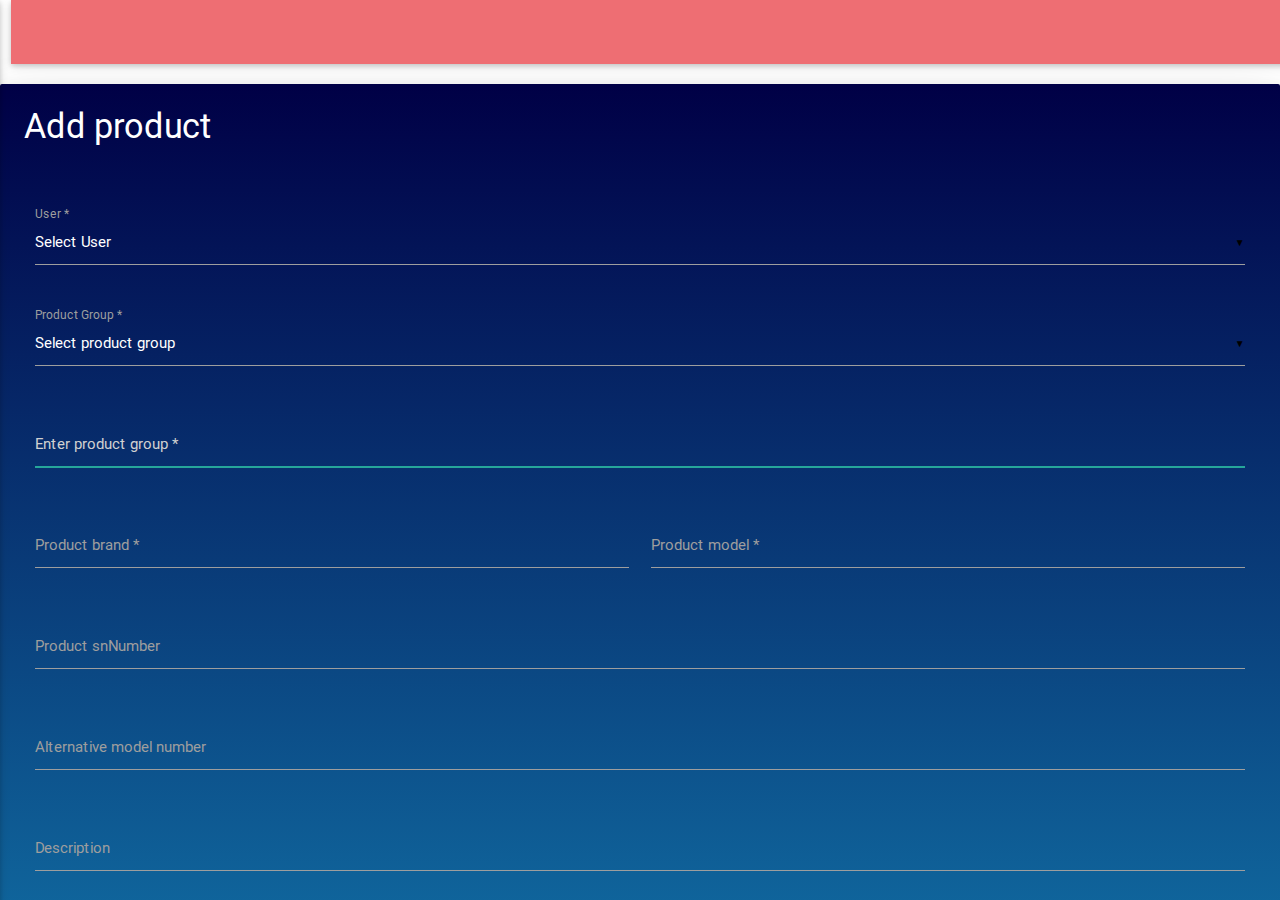
<file: addproduct.html>
﻿<!-- 
	Author: Sathish Thangaraj
	Description: Product list for Admin and Customer
-->
<!Doctype html>
<html lang="en">
<head>
	<title>Product</title>
	<meta charset="utf-8">
	<meta name="viewport" content="width=device-width, initial-scale=1">
	<link href="https://fonts.googleapis.com/icon?family=Material+Icons" rel="stylesheet">
	<link rel="stylesheet" href="https://maxcdn.bootstrapcdn.com/font-awesome/4.7.0/css/font-awesome.min.css">
	<link rel="stylesheet" href="asset/materialize-css/css/materialize.min.css">
	<link rel = "stylesheet" href = "https://fonts.googleapis.com/icon?family=Material+Icons">
	<link rel="stylesheet" href="asset/css/style.css">
	  <!-- data table css -->
	<link rel="stylesheet" href="asset/plugins/jquery-datatable/skin/bootstrap/css/dataTables.bootstrap.css">
	<link rel="stylesheet" href="asset/css/dataTables.responsive.css">
	<style>
		
	</style>
</head>
<body>
	<div class="row">
		<div class="col s12 navbar-fixed nav">
			<nav>
				<div class="nav-wrapper">
					<ul id="slide-out" class="side-nav">
						<li><div class="user-view">
							  <div class="background">
								<img src="asset/images/user-img-background.jpg">
							  </div>
							  <a href="#!user"><img class="circle" src="asset/images/user.png"></a>
							  <a href="#!name"><span class="white-text name">John Doe</span></a>
							  <a href="#!email"><span class="white-text email">jdandturk@gmail.com</span></a>
							</div></li>
						<li><a href="#!"><i class="material-icons">cloud</i>First Link With Icon</a></li>
						<li><a href="#!"><i class="material-icons">cloud</i>Second Link</a></li>
						<li><div class="divider"></div></li>
						<li><a class="subheader">Subheader</a></li>
						<li><a class="waves-effect" href="#!">Third Link With Waves</a></li>
				   </ul>
				   <a href="#" data-activates="slide-out" class="button-collapse"><i class="material-icons">menu</i></a>
					<ul id="nav-mobile" class="left hide-on-med-and-down">
						<li><a href="collapsible.html"><i class="fa fa-cart"></i></a></li>
					</ul>
				</div>
			</nav>
		</div>
	</div>
	<!-- model start-->
<div class="modal fade in" id="defaultModal" tabindex="-1" role="dialog">
	<div class="modal-dialog" role="document">
		<div class="modal-content">
			<form id="productForm" class="col s12 autocomplete="off">
				<div class="modal-header">
					<h4 class="modal-title" id="defaultModalLabel">Add product</h4>
				</div>
				<div class="modal-body">
					<br/>
					<br/>
				   
						<input type="hidden" value="logged_id" id="user_id" name="user_id"/>
					
		<div class="row">

       		<div class="input-field col s12">
    			<select name="user_id" id="user_id">
     				 <option>Select User</option>
   				</select>
    			<label>User *</label>
  			</div>
  		</div>
  		<div class="row">	
  			<div class="input-field col s12">
    			<select name="sel_p_group" id="sel_p_group">
     				<option>Select product group </option>
					<option value="new_grp">New group </option>
   				</select>
    			<label>Product Group *</label>
  			</div>
		</div>
		<div class="row">
        <div class="input-field col s12">
          	<input type="hidden" value="" id="id" name="id"/> 
			<input type="hidden" value="" id="updateV" name="updateV"/>
			<input type="text" class="validate" name="productGroup" id="productGroup" placeholder="Enter product group *">
        </div>
      </div>
      <div class="row">
      	 
        <div class="input-field col s6">
          <input name="brand" id="brand"  type="text" class="validate">
          <label for="brand">Product brand *</label>
        </div>
        <div class="input-field col s6">
          <input name="model" id="model" type="text" class="validate">
          <label for="model">Product model *</label>
        </div>
      </div>
      <div class="row">
        <div class="input-field col s12">
          <input  name="snNumber" id="snNumber" type="text" class="validate">
          <label for="snNumber">Product snNumber</label>
        </div>
      </div>
      <div class="row">
        <div class="input-field col s12">
          <input id="altModelNo" name="altModelNo" type="text" class="validate">
          <label for="altModelNo">Alternative model number</label>
        </div>
      </div>
      <div class="row">
        <div class="input-field col s12">
         	 <input name="description" id="description" type="text" class="validate">
         	 <label for="description">Description</label>
        </div>
      </div>
      <div class="row">
          <div class="input-field col s6">
          	 <input type="text" class="datepicker" id="dateBought" name="dateBought">
            <label for="dateBought">Date Bought</label>
          </div>
          <div class="input-field col s6">
           	<input type="text" class="datepicker" id="warrantyExpires" name="warrantyExpires">
            <label for="warrantyExpires">Warranty Expires</label>
          </div>
       </div>
       <div class="row">
       		<div class="input-field col s12">
    			<select name="usedType" id="usedType"">
     				 <option>Select Used type</option>
   				</select>
    			<label>User type</label>
  			</div>
  	</div>
  	      <div class="row">
        <div class="input-field col s12">
          <input id="buyingPrice" name="buyingPrice" type="text" class="validate">
          <label for="buyingPrice">Buying Price</label>
        </div>
      </div>
            <div class="row">
        <div class="input-field col s12">
          <input id="whereBought" name="whereBought" type="text" class="validate">
          <label for="whereBought">Where bought</label>
        </div>
      </div>
     <div class="row">
      <div class="file-field input-field">
      <div class="btn">
        <span>File</span>
        <input type="file" multiple>
      </div>
      <div class="file-path-wrapper">
        <input class="file-path validate" type="text" placeholder="Upload product images">
      </div>
    </div>
</div>
 <div class="row">
    <div class="file-field input-field">
      <div class="btn">
        <span>File</span>
        <input type="file">
      </div>
      <div class="file-path-wrapper">
        <input class="file-path validate" type="text" placeholder="Upload your product receipt">
      </div>
    </div>
</div>
 
				<div class="modal-footer">
					<div class="row">
        <div class="col s12">
					<button type="submit" id="submitProduct" class="btn btn-success waves-effect">Submit</button>
			</div>
		<div class="col s12">
					<button type="reset"   class="btn btn-danger waves-effect">Clear</button>
			
				</div>
			</div>
				</div>
				</div>
				</form>
		</div>
	</div>
</div>
<!-- model end-->

<script type="text/javascript" src="asset/js/jquery-3.2.1.min.js"></script>
<script type="text/javascript" src="asset/materialize-css/js/materialize.min.js"></script>
<script type="text/javascript" src="asset/bootstrap/js/bootstrap.min.js"></script>
<!-- Jquery data table plugin-->
<script type="text/javascript" src="asset/plugins/jquery-datatable/jquery.dataTables.js"></script>
<script type="text/javascript" src="asset/plugins/jquery-datatable/skin/bootstrap/js/dataTables.bootstrap.js"></script>
<script type="text/javascript" src="asset/js/dataTables.responsive.js"></script>
<script type="text/javascript" src="asset/js/jquery_validation.js"></script>

<script>
		//side nav bar initialization (never remove this)
	$(".button-collapse").sideNav();
	var productGroupID;
	$('select').material_select();
	$('#dateBought,#warrantyExpires').pickadate({
		autoclose: true,
		format: 'd-m-Y',
		mask: '39-19-9999',
		timepicker: false,
		// mask:true,
		maxDate: 0,
		closeOnDateSelect: true,
		onChangeDateTime: true,
		scrollMonth: false,
		scrollInput: false
	});
	//Add Product from validation
	$('#productForm').validate({
		rules: {
			user_id: {
				required: true
			},
			sel_p_group: {
				required: true
			},
			productGroup: {
				required: true
			},
			brand: {
				required: true
			},
			model: {
				required: true
			},
			snNumber: {
				required: true
			},
			dateBought: {
				required: true
			},
			buyingPrice: {
				number: true
			}
		},
		highlight: function (input) {
			$(input).parents('.form-line').addClass('error');
		},
		unhighlight: function (input) {
			$(input).parents('.form-line').removeClass('error');
		},
		errorPlacement: function (error, element) {
			$(element).parents('.form-group').append(error);
		},
		messages: {
			user_id: {
				required: 'Select user'
			},
			sel_p_group: {
				required: 'Select product group'
			},
			productGroup: {
				required: 'Please enter your product group'
			},
			brand: {
				required: 'Please enter your product brand'
			},
			model: {
				required: 'Please enter your product model'
			},
			snNumber: {
				required: 'Please enter your product serial number'
			},
			dateBought: {
				required: 'Please choose a bought date'
			},
			buyingPrice: {
				number: 'Provide number only'
			}
		},
		submitHandler: function () {
			$('#submitProduct').prop('disabled', true);
			if ($('#updateV').val() === 'update') {
				update();
			} else {
				addproduct();
			}
		}
	});
	$('.date_bought').click(function () {
		//alert('clicked');
		$('#dateBought').pickadate('show');
	});
	$('.warranty_date').click(function () {
		//alert('clicked');
		$('#warrantyExpires').pickadate('show');
	});
	$(document).ready(function () {
		getProductgroup();

	  //  $('#usedType,#user_id,#sel_p_group').selectpicker('refresh');

	 /*   var sn_gen;
		if (logged_type === 'admin') {
			getSelectUser();
		}*/
		//Upload product images preview
		$('#userFiles').change(function () {
			$('#UploadImgs').empty();
			imagesPreview(this, '#UploadImgs');
		});
		//Upload receipt image preview
		$('#photo').change(function () {
			$('#UploadImg').empty();
			imagesPreview(this, '#UploadImg');
		});
		   // $('#user_id,#usedType,#sel_p_group').selectpicker('refresh');
			$('.hideme').hide();
			$('#id').val('');
			$('#updateV').val('');
			$('#user_id option').attr('disabled', false);
			$('#user_id option').attr("selected", false);
			$('#userErr').empty(); // SN number error message clear
			$('#defaultModalLabel').text('Add product'); // Model popup title set
			var vali = $('#productForm').validate();
			vali.resetForm(); //Form all field validation reset
			$('#UploadImgs,#UploadImg').empty();
			$('#productForm')[0].reset(); //Form all field reset
			//checkInput();
			$('#defaultModal').modal('show'); // Model form show
			$("#defaultModal").on('shown.bs.modal', function () {
				$(this).find('#productGroup').focus();
			});
			$('#productGroup').focus();
			$(".error").removeClass("error");
				
	});
	//Add Product from validation
	

	
	//Product add 
	function addproduct() {
		$('#UploadImgs,#UploadImg').empty();

		var formdata = new FormData($('#productForm')[0]);
		getProductgroup();
		$.ajax({
			url: 'http://rayi.in/snsafe/dev/product/addProduct',
			type: "POST",
			data: formdata,
			contentType: false,
			processData: false,
			dataType: "JSON",
			beforeSend: function () {
				$('#block').show();
				$('#submitProduct').prop('disabled', true);
			},
			success: function (rs) {
				if (rs.status === true) {
					$('#productForm')[0].reset();
					$('#submitProduct').prop('disabled', false);
					$('#defaultModal').modal('hide');
					ajax_dataTable_reload();
					alert('Product added successfully');
					window.location.href = "http://localhost/snsafe_mobile_bitbucket/product.html";
				}
			},
			error: function () {
				alert('Error to add a product');
			}
	});
}
	
	function getSelectUser() {
		$('#user_id').empty().html('<option value="">Select user</option>');
		$.ajax({
			url: 'http://rayi.in/snsafe/dev/user/getUserList',
			type: 'GET',
			dataType: 'json',
			success: function (rs) {
				if (rs.status === true) {
					$.each(rs.data, function (ind, row) {
						$('#user_id').append('<option value="' + row.id + '">' + row.username + '</option>');
					});
				   // $('#user_id').selectpicker('refresh');
				}
			}
		});
	}
	
	$('#sel_p_group').change(function () {
		if ($(this).val() === "new_grp") {
			$('.hideme').show();
			$(this).valid();
			$('#productGroup').focus();

		} else {
			$('.hideme').hide();
		}
	}).change();
	function getProductgroup() {
		$('#sel_p_group').empty().html('<option value="">Select group</option><option value="new_grp">New group</option>');
		$.ajax({
			url:'http://localhost/snsafe_bitbucket/dev/Product/getProductGroup',
			type: 'GET',
			dataType: 'json',
			success: function (rs) {
				$.each(rs, function (ind, row) {
					$('#sel_p_group').append('<option value="' + row.id + '">' + row.group_name + '</option>');
				});
			   // $('#sel_p_group').selectpicker('refresh');
			}

		});
	}

	function logout() {

		$.ajax({
			type: "POST",
			url: "http://rayi.in/snsafe/dev/mobileapi/Mobile/logout",
			dataType: 'json',
			complete: function () {
				window.location.href = "signin.html";
			}
		});
	}
	
</script>

</body>
</html>
</file>
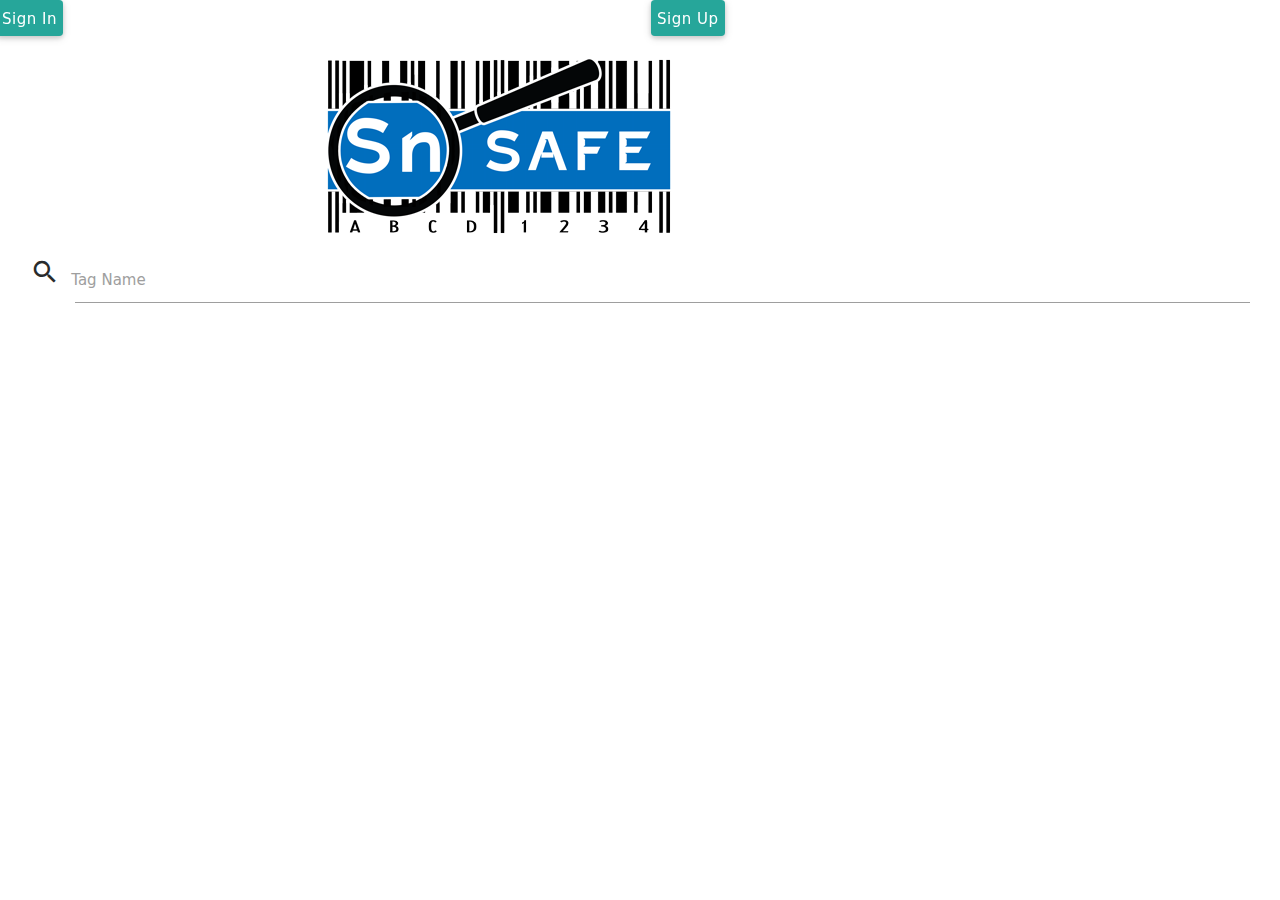
<file: finder.html>
﻿<!-- 
    Author: sathish
    Description: Lost and Found list for admin and Customer
-->
<!Doctype html>
<html lang="en">

    <head>
        <title>snsafe home screen</title>
        <meta charset="utf-8">
        <meta name="viewport" content="width=device-width, initial-scale=1">
        <link href="https://fonts.googleapis.com/icon?family=Material+Icons" rel="stylesheet">
        <link rel="stylesheet" href="https://maxcdn.bootstrapcdn.com/font-awesome/4.7.0/css/font-awesome.min.css">
        <link rel="stylesheet" href="asset/materialize-css/css/materialize.css">
        <link rel="stylesheet" href="https://fonts.googleapis.com/icon?family=Material+Icons">
        <link rel="stylesheet" href="asset/css/style.css">
        <link rel="stylesheet" href="asset/bootstrap/css/bootstrap.min.css">
        <!-- data table css -->
        <link rel="stylesheet" href="asset/plugins/jquery-datatable/skin/bootstrap/css/dataTables.bootstrap.css">
        <link rel="stylesheet" href="asset/css/dataTables.responsive.css">
        <style>
            html{
                height: 100vh;
            }
        </style>
    </head>

    <body>
        <div class="">
            <div class="col s12 navbar-fixed nav">
                <nav>
                    <div class="nav-wrapper">
                        <ul id="slide-out" class="side-nav">
                            <li>
                                <div class="user-view">
                                    <div class="user-profile">
                                        <img class="circle" src="asset/images/profile.png">
                                        <div class="user-detail">
                                            <h4 class="white-text" id="ses_name">John Doe</h4>
                                            <p class="white-text" id="ses_mail">jonedoe@test.com</p>
                                        </div>
                                    </div>
                                </div>
                            </li>
                            <hr>
                            <!-- <li><a href="#!"><i class="material-icons">cloud</i>First Link With Icon</a></li>
                            <li><a href="#!">Second Link</a></li>
                            <li>
                                <div class="divider"></div>
                            </li>
                            <li><a class="subheader">Subheader</a></li>
                            <li><a class="waves-effect" href="#!">Third Link With Waves</a></li> -->
                            <div class="nav-links">
                                <a href="profile.html" class="white-text"><img class="navimg" src="asset/images/user.png" alt=""><span class="navtitle">Profile</span></a>
                                <a href="product.html" class="white-text"><img class="navimg" src="asset/images/product.png" alt=""><span class="navtitle">Product List</span></a>
                                <!--<a href="device.html" class="white-text"><img class="navimg" src="asset/images/device.png" alt=""><span class="navtitle">Devices</span></a>-->
                                <a href="finder.html" class="white-text"><img class="navimg" src="asset/images/device.png" alt=""><span class="navtitle">Lost and Found</span></a>
                                <a href="recycle.html" class="white-text"><img class="navimg" src="asset/images/recycle.png" alt=""><span class="navtitle">Recycle</span></a>
                                <a href="user.html" class="white-text" id="usernav"><img class="navimg" src="asset/images/user.png" alt=""><span class="navtitle">Users</span></a>
                                <a href="orders.html" class="white-text"><img class="navimg" src="asset/images/product.png" alt=""><span class="navtitle">Order(s)</span></a>
                                <a href="shop.html" class="white-text" id="shopnav"><img class="navimg" src="asset/images/product.png" alt=""><span class="navtitle">Shop</span></a>
                                <a href="tagsearch.html" class="white-text"><img class="navimg" src="asset/images/user.png" alt=""><span class="navtitle">Tag Search</span></a>
                            </div>

                            <hr>
                            <div class="nav-links">
                                <a href="" class="white-text"><img class="navimg" src="asset/images/product.png" alt=""><span class="navtitle">Settings</span></a>
                                <a href="#" onClick="return logout();" class="white-text"><img class="navimg" src="asset/images/device.png" alt=""><span class="navtitle">Logout</span></a>
                        </ul>
                        <a href="#" data-activates="slide-out" class="button-collapse"><i class="material-icons">menu</i></a>
                        <div class="header">
                            <h2>List of items Found</h2>
                        </div>
                        <ul id="nav-mobile" class="left hide-on-med-and-down">
                            <li><a href="collapsible.html"><i class="fa fa-cart"></i></a></li>
                        </ul>
                    </div>
                </nav>
            </div>
        </div>
        <div class="se-pre-con"></div>
        <section class="content">
            <div class="container-fluid">
                <div class="row clearfix">
                    <div class="col-lg-12 col-md-12 col-sm-12 col-xs-12">
                        <div class="card">
                            <div class="body">
                                <table id="table" class="table table-bordered table-striped table-hover dataTable" style="width:100%;">
                                    <thead>
                                        <tr>
                                            <th>S.No</th>
                                            <th>Product Serial number</th>
                                            <th>Product Username</th>
                                            <th>Finder name</th>
                                            <th>Finder mobile number</th>
                                            <th>finder email id</th>
                                            <th>Finder description</th>
                                            <th>Status</th>
                                        </tr>
                                    </thead>
                                    <tbody>
                                    </tbody>
                                </table>
                            </div>
                        </div>
                    </div>
                </div>       
            </div>
        </section>
        <script type="text/javascript" src="asset/js/jquery-3.2.1.min.js"></script>
        <script type="text/javascript" src="asset/materialize-css/js/materialize.min.js"></script>
        <script type="text/javascript" src="asset/bootstrap/js/bootstrap.min.js"></script>
        <!-- Jquery data table plugin-->
        <script type="text/javascript" src="asset/plugins/jquery-datatable/jquery.dataTables.js"></script>
        <script type="text/javascript" src="asset/plugins/jquery-datatable/skin/bootstrap/js/dataTables.bootstrap.js"></script>
        <script type="text/javascript" src="asset/js/dataTables.responsive.js"></script>

        <script>
                                    $(document).ready(function(){
                                        getUserData();
                                    });
                                    $(window).on('load', function () {

                                        // Animate loader off screen
                                        $(".se-pre-con").delay(3000).show().fadeOut("slow");
                                    });
                                    $(".button-collapse").sideNav();
                                    var table = $('#table').DataTable({
                                        dom: '<"pull-left"f><"pull-right"l>trip',
                                        responsive: true,
                                        processing: true, //Feature control the processing indicator.
                                        serverSide: true, //Feature control DataTables' server-side processing mode.
                                        order: [], //Initial no order.
                                        info: false,
                                        lengthChange: false,
                                        // Load data for the table's content from an Ajax source
                                        ajax: {
                                            url: "http://rayi.in/snsafe/dev/Finder/getFinder",
                                            type: "POST"
                                        }

                                    });

                                    //Lost & found list data get
                                    function finder(id) {
                                        $.ajax({
                                            url: "http://rayi.in/snsafe/dev/Finder/receive_product/" + id,
                                            type: "POST",
                                            dataType: 'json',
                                            success: function (rs)
                                            {
                                                if (rs.status === true)
                                                    $('#defaultModal').modal('hide');
                                                getNotification();
                                                ajax_dataTable_reload();

                                            },
                                            error: function ()
                                            {
                                                swal('Error', 'Something error data', 'error');
                                            }
                                        });
                                    }

                                    function logout() {

                                        $.ajax({
                                            type: "POST",
                                            url: "http://rayi.in/snsafe/dev/mobileapi/Mobile/logout",
                                            dataType: 'json',
                                            complete: function () {
                                                window.location.href = "index.html";
                                            }
                                        });
                                    }
                                    function getUserData() {

                                        $.ajax({
                                            url: 'http://rayi.in/snsafe/dev/mobileapi/Mobile/getSession',
                                            type: 'POST',
                                            dataType: 'json',
                                            success: function (rs) {

                                                $('#ses_name').html(rs.username);
                                                $('#ses_mail').html(rs.email);
                                                //alert(rs.id);
                                                var usertype = rs.user_type;
                                                if (usertype === 'customer') {
                                                    // alert("am a customer");
                                                    // alert(rs.id);

                                                    $('.admin').empty();
                                                    $('#user_id').val(rs.id);
                                                    $('#usernav').hide();
                                                    // $('#user_id').prop('type', 'hidden');

                                                } else {
                                                    $('#shopnav').hide();
                                                    // alert("am a admin");
                                                }
                                            },
                                            error: function (){
                                                alert("Please login");
                                                window.location.href="index.html";
                                            }
                                        });

                                    }

        </script>
</file>
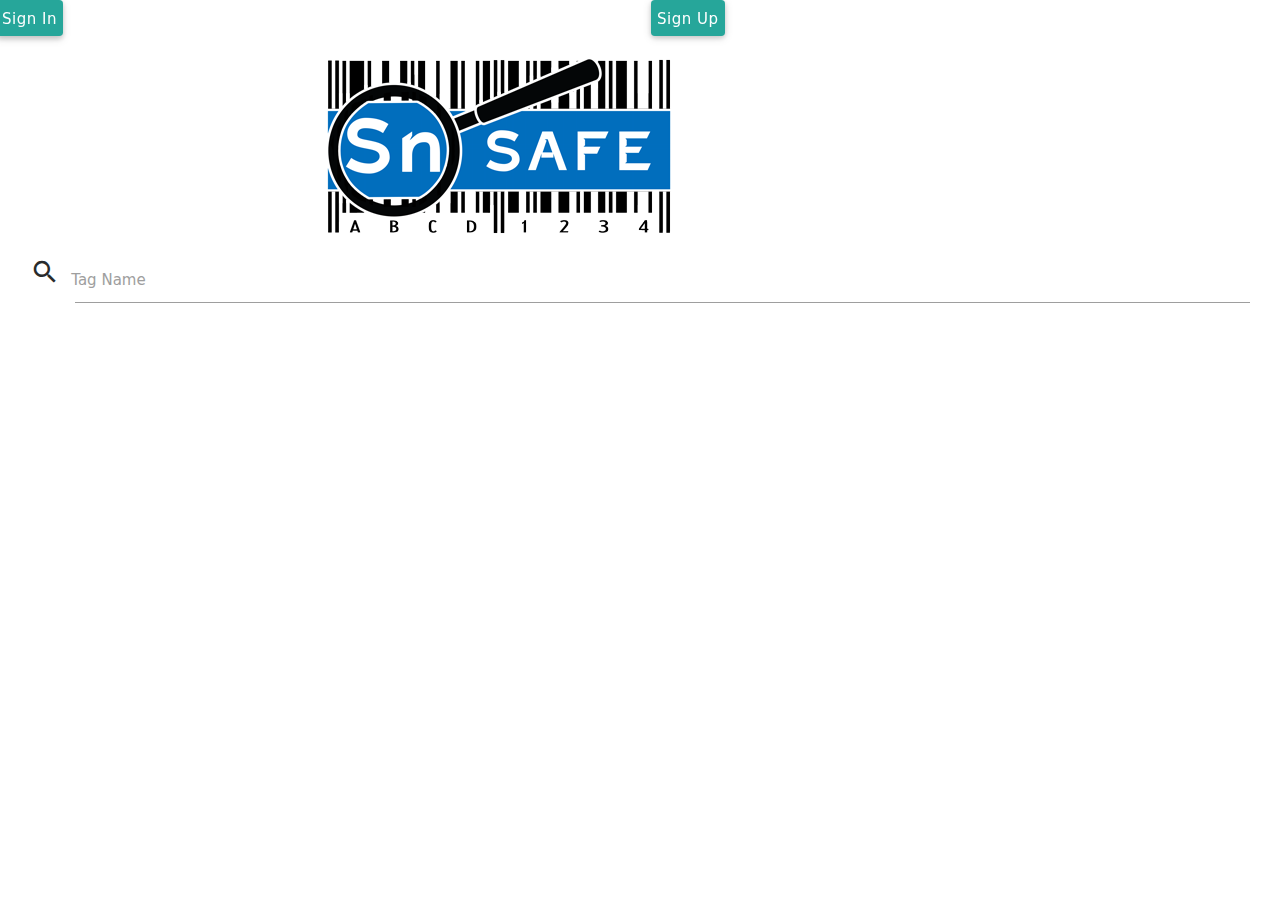
<file: orders.html>
﻿<!-- 
    Author: sathish
    Description: Order list for Admin and Customer 
-->
<!Doctype html>
<html lang="en">

    <head>
        <title>snsafe home screen</title>
        <meta charset="utf-8">
        <meta name="viewport" content="width=device-width, initial-scale=1">
        <link href="https://fonts.googleapis.com/icon?family=Material+Icons" rel="stylesheet">
        <link rel="stylesheet" href="https://maxcdn.bootstrapcdn.com/font-awesome/4.7.0/css/font-awesome.min.css">
        <link rel="stylesheet" href="asset/materialize-css/css/materialize.css">
        <link rel="stylesheet" href="https://fonts.googleapis.com/icon?family=Material+Icons">
        <link rel="stylesheet" href="asset/css/style.css">
        <link rel="stylesheet" href="asset/bootstrap/css/bootstrap.min.css">
        <!-- data table css -->
        <link rel="stylesheet" href="asset/plugins/jquery-datatable/skin/bootstrap/css/dataTables.bootstrap.css">
        <link rel="stylesheet" href="asset/css/dataTables.responsive.css">
        <link rel="stylesheet" href="asset/css/sweetalert.css">
        <style>
            .col-sm-3, .col-sm-6 {
                position: relative;
                width: 46%!important;
                min-height: 1px;
                padding-right: 0!important;
                padding-left: 0!important;
            }
            #viewItems td {
                text-align: right;
            }
            .modal .modal-content {
                padding-left: 20%!important;
            }
            table.table.table-hover.responsive-table {
                margin-left: -31px;
                border: 1px solid #8199A3;
            }
            .table thead th {
                border-bottom: none !important;
                margin-left: 25px;
            }
            table.responsive-table thead {
                border: 0;
                border-right: 1px solid #8199A3;
            }

        </style>
    </head>

    <body>

        <div class="col s12 navbar-fixed nav">
            <nav>
                <div class="nav-wrapper">
                    <ul id="slide-out" class="side-nav">
                        <li>
                            <div class="user-view">
                                <div class="user-profile">
                                    <img class="circle" src="asset/images/profile.png">
                                    <div class="user-detail">
                                        <h4 class="white-text"id="ses_name">John Doe</h4>
                                        <p class="white-text" id="ses_mail">jonedoe@test.com</p>
                                    </div>
                                </div>
                            </div>
                        </li>
                        <hr>
                        <!-- <li><a href="#!"><i class="material-icons">cloud</i>First Link With Icon</a></li>
                        <li><a href="#!">Second Link</a></li>
                        <li>
                            <div class="divider"></div>
                        </li>
                        <li><a class="subheader">Subheader</a></li>
                        <li><a class="waves-effect" href="#!">Third Link With Waves</a></li> -->
                        <div class="nav-links">
                            <a href="profile.html" class="white-text"><img class="navimg" src="asset/images/user.png" alt=""><span class="navtitle">Profile</span></a>
                            <a href="product.html" class="white-text"><img class="navimg" src="asset/images/product.png" alt=""><span class="navtitle">Product List</span></a>
                            <a href="product_draft.html" class="white-text"><img class="navimg" src="asset/images/product.png" alt=""><span class="navtitle">Product Draft</span></a>
                            <!--<a href="device.html" class="white-text"><img class="navimg" src="asset/images/device.png" alt=""><span class="navtitle">Devices</span></a>-->
                            <a href="finder.html" class="white-text"><img class="navimg" src="asset/images/device.png" alt=""><span class="navtitle">Lost and Found</span></a>
                            <a href="recycle.html" class="white-text"><img class="navimg" src="asset/images/recycle.png" alt=""><span class="navtitle">Recycle</span></a>
                            <a href="user.html" class="white-text" id="usernav"><img class="navimg" src="asset/images/user.png" alt=""><span class="navtitle">Users</span></a>
                            <a href="orders.html" class="white-text"><img class="navimg" src="asset/images/product.png" alt=""><span class="navtitle">Order(s)</span></a>
                            <a href="shop.html" class="white-text" id="shopnav"><img class="navimg" src="asset/images/product.png" alt=""><span class="navtitle">Shop</span></a>
                            <a href="tagsearch.html" class="white-text"><img class="navimg" src="asset/images/user.png" alt=""><span class="navtitle">Tag Search</span></a>
                        </div>

                        <hr>
                        <div class="nav-links">
                            <a href="" class="white-text"><img class="navimg" src="asset/images/product.png" alt=""><span class="navtitle">Settings</span></a>
                            <a href="#" onClick="return logout();" class="white-text"><img class="navimg" src="asset/images/device.png" alt=""><span class="navtitle">Logout</span></a>
                    </ul>
                    <a href="#" data-activates="slide-out" class="button-collapse"><i class="material-icons">menu</i></a>
                    <div class="header">
                        <h2>Order(s)</h2>
                    </div>
                    <ul id="nav-mobile" class="left hide-on-med-and-down">
                        <li><a href="collapsible.html"><i class="fa fa-cart"></i></a></li>
                    </ul>
                </div>
            </nav>
        </div>
        <div class="se-pre-con"></div>
        <section class="content">
            <div class="container-fluid">
                <div class="row clearfix">
                    <div class="col-lg-12 col-md-12 col-sm-12 col-xs-12">
                        <div class="card">
                            <div class="body">
                                <table class="table table-hover table-bordered" id="table" style="width:100% !important">
                                    <thead>
                                        <tr>
                                            <th>S.No</th>
                                            <th>Order id</th>
                                            <th>Total amount</th>
                                            <th>Invoice number</th>
                                            <th>Name</th>
                                            <th>Email id</th>
                                            <th>Order date</th>
                                            <th>View order</th>
                                        </tr>
                                    </thead>
                                    <tbody>

                                    </tbody>
                                </table>
                            </div>
                        </div>
                    </div>
                </div>       
            </div>
        </section>
        <div class="modal fade in" id="viewOrderModal" tabindex="-1" role="dialog">
            <div class="modal-dialog modal-lg" role="document">
                <div class="modal-content">
                    <div class="modal-header">
                        <h4 class="modal-title" id="defaultModalLabel">Order number : <strong id="orderNo"></strong></h4>
                    </div>
                    <div class="modal-body">
                        <div>
                            <div class="row">
                                <div class="col-sm-3">Name</div>
                                <div class="col-sm-6" id="vName"></div>
                            </div>
                            <div class="row">
                                <div class="col-sm-3">Email id</div>
                                <div class="col-sm-6" id="vEmail"></div>
                            </div>
                            <div class="row">
                                <div class="col-sm-3">Invoice number</div>
                                <div class="col-sm-6" id="vInvoice"></div>
                            </div>
                            <div class="row">
                                <div class="col-sm-3">Order date</div>
                                <div class="col-sm-6" id="vODate"></div>
                            </div>
                            <div class="row">
                                <div class="col-sm-3">Grand total</div>
                                <div class="col-sm-6" id="vGTotal"></div>
                            </div>
                        </div>
                        <br>
                        <h4 style="margin-bottom: 18px;">Order details</h4>
                        <table class="table table-hover responsive-table">
                            <thead>
                                <tr>
                                    <th class="text-right">S.No</th>
                                    <th class="text-right">Product</th>
                                    <th class="text-right">Price</th>
                                    <th class="text-right">qty(s)</th>
                                    <th class="text-right">Sub total</th>
                                </tr>
                            </thead>
                            <tbody id="viewItems"></tbody>
                        </table>
                    </div>
                    <div class="modal-footer">
                        <button type="button" class="btn btn-link waves-effect" data-dismiss="modal">CLOSE</button>
                    </div>
                </div>
            </div>
        </div>
        <script type="text/javascript" src="asset/js/jquery-3.2.1.min.js"></script>
        <script type="text/javascript" src="asset/materialize-css/js/materialize.min.js"></script>
        <script type="text/javascript" src="asset/bootstrap/js/bootstrap.min.js"></script>
        <!-- Jquery data table plugin-->
        <script type="text/javascript" src="asset/plugins/jquery-datatable/jquery.dataTables.js"></script>
        <script type="text/javascript" src="asset/plugins/jquery-datatable/skin/bootstrap/js/dataTables.bootstrap.js"></script>
        <script type="text/javascript" src="asset/js/dataTables.responsive.js"></script>
        <script type="text/javascript" src="asset/js/sweet_alert.min.js"></script>
        <script type="text/javascript" src="asset/js/sweetalert_dev.js"></script>

        <script>
                                $(window).on('load', function () {
                                    // Animate loader off screen
                                    $(".se-pre-con").delay(3000).show().fadeOut("slow");
                                });
                                $(".button-collapse").sideNav();
                                var table;
                                $(document).ready(function () {
                                    getUserData();
                                    table = $('#table').DataTable({
                                        dom: '<"pull-left"f><"pull-right"l>trip',
                                        responsive: true,
                                        processing: true,
                                        serverSide: true,
                                        order: [],
                                        info: false,
                                        lengthChange: false,
                                        ajax: {
                                            url: "http://rayi.in/snsafe/dev/Orders/getOrders",
                                            type: "POST"
                                        },
                                        columnDefs: [
                                            {
                                                className: "text-right",
                                                targets: [0, 1, 2, 3]
                                            },
                                        ]
                                    });
                                });
//View order list    
                                function viewOrder(id) {

                                    $.ajax({
                                        url: 'http://rayi.in/snsafe/dev/Orders/viewOrder/' + id,
                                        type: 'GET',
                                        dataType: 'json',
                                        beforeSend: function () {
                                            $('#block').show();
                                        },
                                        success: function (rs) {
                                            if (rs.status === true) {
                                                $('#orderNo').empty().text(rs.order.id);
                                                $('#vName').empty().text(': ' + ' ' + rs.order.name);
                                                $('#vEmail').empty().text(': ' + ' ' + rs.order.email);
                                                $('#vInvoice').empty().text(': ' + ' ' + rs.order.invoice_no);
                                                $('#vODate').empty().text(': ' + ' ' + rs.order.invoice_no);
                                                $('#vODate').empty().text(': ' + ' ' + rs.order.created_at);
                                                $('#vGTotal').empty().text(': ' + ' ' + parseFloat(rs.order.total_price).toFixed(2));
                                                $('#viewItems').empty();
                                                var i = 1;
                                                $.each(rs.order_details, function (ind, row) {
                                                    var out = '<tr><td>' + i + '</td><td>' + row.name + '</td><td class="text-right">' + parseFloat(row.price).toFixed(2) + '</td><td class="text-right">' + row.qty + '</td><td class="text-right">' + parseFloat(parseFloat(row.price) * parseFloat(row.qty)).toFixed(2) + '</td></tr>';
                                                    $('#viewItems').append(out);
                                                    i++;
                                                });
                                                $('#viewOrderModal').modal('show');
                                            }
                                        },
                                        error: function () {
                                            swal('Order', 'View order loading failed, try again', 'error');
                                        }, complete: function () {
                                            $('#block').hide();
                                        }
                                    });
                                }

                                function logout() {

                                    $.ajax({
                                        type: "POST",
                                        url: "http://rayi.in/snsafe/dev/mobileapi/Mobile/logout",
                                        dataType: 'json',
                                        complete: function () {
                                            window.location.href = "index.html";
                                        }
                                    });
                                }
                                function getUserData() {

                                    $.ajax({
                                        url: 'http://rayi.in/snsafe/dev/mobileapi/Mobile/getSession',
                                        type: 'POST',
                                        dataType: 'json',
                                        success: function (rs) {

                                            $('#ses_name').html(rs.username);
                                            $('#ses_mail').html(rs.email);
                                            //alert(rs.id);
                                            var usertype = rs.user_type;
                                            if (usertype === 'customer') {
                                                // alert("am a customer");
                                                // alert(rs.id);

                                                $('.admin').empty();
                                                $('#user_id').val(rs.id);
                                                $('#usernav').hide();
                                                // $('#user_id').prop('type', 'hidden');

                                            } else {
                                                $('#shopnav').hide();
                                                // alert("am a admin");
                                            }
                                        },
                                        error: function () {
                                            alert("Please login");
                                            window.location.href = "index.html";
                                        }
                                    });

                                }
        </script>
</file>
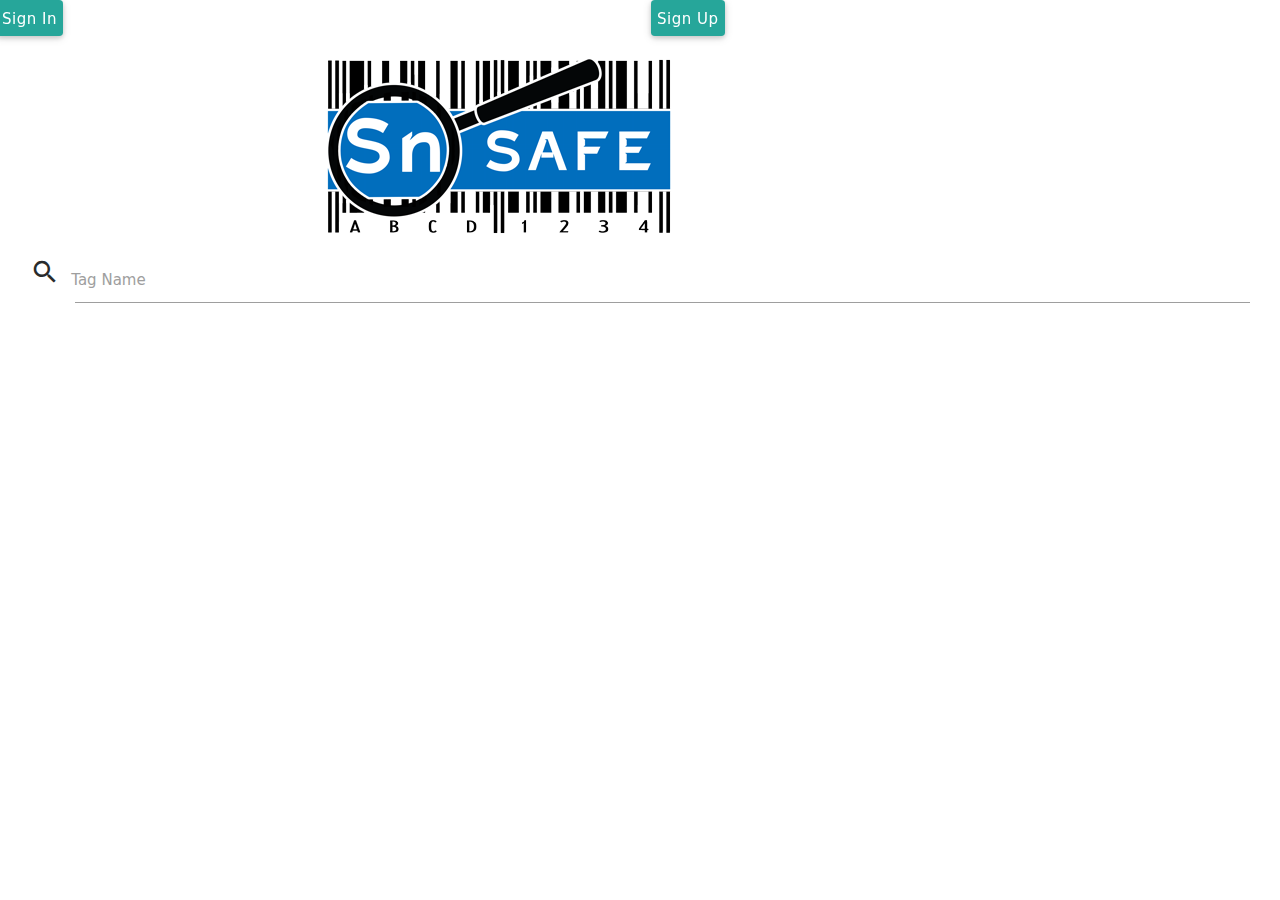
<file: recycle.html>
﻿<!-- 
    Author: sathish
    Description: Lost and Found list for admin and Customer
-->
<!Doctype html>
<html lang="en">

    <head>
        <title>snsafe home screen</title>
        <meta charset="utf-8">
        <meta name="viewport" content="width=device-width, initial-scale=1">
        <link href="https://fonts.googleapis.com/icon?family=Material+Icons" rel="stylesheet">
        <link rel="stylesheet" href="https://maxcdn.bootstrapcdn.com/font-awesome/4.7.0/css/font-awesome.min.css">
        <link rel="stylesheet" href="asset/materialize-css/css/materialize.css">
        <link rel="stylesheet" href="https://fonts.googleapis.com/icon?family=Material+Icons">
        <link rel="stylesheet" href="asset/css/style.css">
        <link rel="stylesheet" href="asset/bootstrap/css/bootstrap.min.css">
        <!-- data table css -->
        <link rel="stylesheet" href="asset/plugins/jquery-datatable/skin/bootstrap/css/dataTables.bootstrap.css">
        <link rel="stylesheet" href="asset/css/dataTables.responsive.css">
        <link rel="stylesheet" href="asset/css/sweetalert.css">
        <style>
            html{
                height: 100vh;
            }
        </style>
    </head>

    <body>

        <div class="col s12 navbar-fixed nav">
            <nav>
                <div class="nav-wrapper">
                    <ul id="slide-out" class="side-nav">
                        <li>
                            <div class="user-view">
                                <div class="user-profile">
                                    <img class="circle" src="asset/images/profile.png">
                                    <div class="user-detail">
                                        <h4 class="white-text"id="ses_name">John Doe</h4>
                                        <p class="white-text" id="ses_mail">jonedoe@test.com</p>
                                    </div>
                                </div>
                            </div>
                        </li>
                        <hr>
                        <!-- <li><a href="#!"><i class="material-icons">cloud</i>First Link With Icon</a></li>
                        <li><a href="#!">Second Link</a></li>
                        <li>
                            <div class="divider"></div>
                        </li>
                        <li><a class="subheader">Subheader</a></li>
                        <li><a class="waves-effect" href="#!">Third Link With Waves</a></li> -->
                        <div class="nav-links">
                            <a href="profile.html" class="white-text"><img class="navimg" src="asset/images/user.png" alt=""><span class="navtitle">Profile</span></a>
                            <a href="product.html" class="white-text"><img class="navimg" src="asset/images/product.png" alt=""><span class="navtitle">Product List</span></a>
                            <!--<a href="device.html" class="white-text"><img class="navimg" src="asset/images/device.png" alt=""><span class="navtitle">Devices</span></a>-->
                            <a href="finder.html" class="white-text"><img class="navimg" src="asset/images/device.png" alt=""><span class="navtitle">Lost and Found</span></a>
                            <a href="recycle.html" class="white-text"><img class="navimg" src="asset/images/recycle.png" alt=""><span class="navtitle">Recycle</span></a>
                            <a href="user.html" class="white-text" id="usernav"><img class="navimg" src="asset/images/user.png" alt=""><span class="navtitle">Users</span></a>
                            <a href="orders.html" class="white-text"><img class="navimg" src="asset/images/product.png" alt=""><span class="navtitle">Order(s)</span></a>
                            <a href="shop.html" class="white-text" id="shopnav"><img class="navimg" src="asset/images/product.png" alt=""><span class="navtitle">Shop</span></a>
                            <a href="tagsearch.html" class="white-text"><img class="navimg" src="asset/images/user.png" alt=""><span class="navtitle">Tag Search</span></a>
                        </div>

                        <hr>
                        <div class="nav-links">
                            <a href="" class="white-text"><img class="navimg" src="asset/images/product.png" alt=""><span class="navtitle">Settings</span></a>
                            <a href="#" onClick="return logout();" class="white-text"><img class="navimg" src="asset/images/device.png" alt=""><span class="navtitle">Logout</span></a>
                    </ul>
                    <a href="#" data-activates="slide-out" class="button-collapse"><i class="material-icons">menu</i></a>
                    <div class="header">
                        <h2>Recycle</h2>
                    </div>
                    <ul id="nav-mobile" class="left hide-on-med-and-down">
                        <li><a href="collapsible.html"><i class="fa fa-cart"></i></a></li>
                    </ul>
                </div>
            </nav>
        </div>
        <div class="se-pre-con"></div>
        <section class="content">
            <div class="container-fluid">
                <div class="row clearfix">
                    <div class="col-lg-12 col-md-12 col-sm-12 col-xs-12">
                        <div class="card">

                            <div class="body">
                                <table id="table" class="table table-bordered table-striped table-hover dataTable" style="width:100%;">
                                    <thead>
                                        <tr>
                                            <th>S.No</th>
                                            <th>Product group</th>
                                            <th>Product brand</th>
                                            <th>Product model</th>
                                            <th>Product serial number</th>
                                            <!--                                    <th>Alternative Model Number</th>
                                                                                <th>Description</th>
                                                                                <th>Date Bought</th>
                                                                                <th>Warranty Expires</th>-->
                                            <th>Used type</th>
                                            <th>Buying price</th>
                                            <th>Bought</th>
                                            <th>Product Status</th>
                                            <th>Action</th>
                                        </tr>
                                    </thead>
                                    <tbody>
                                    </tbody>
                                </table>
                            </div>
                        </div>
                    </div>
                </div>       
            </div>
        </section>
        <script type="text/javascript" src="asset/js/jquery-3.2.1.min.js"></script>
        <script type="text/javascript" src="asset/materialize-css/js/materialize.min.js"></script>
        <script type="text/javascript" src="asset/bootstrap/js/bootstrap.min.js"></script>
        <!-- Jquery data table plugin-->
        <script type="text/javascript" src="asset/plugins/jquery-datatable/jquery.dataTables.js"></script>
        <script type="text/javascript" src="asset/plugins/jquery-datatable/skin/bootstrap/js/dataTables.bootstrap.js"></script>
        <script type="text/javascript" src="asset/js/dataTables.responsive.js"></script>
        <script type="text/javascript" src="asset/js/sweet_alert.min.js"></script>
        <script type="text/javascript" src="asset/js/sweetalert_dev.js"></script>

        <script>
                                $(window).on('load', function () {
                                    // Animate loader off screen
                                    $(".se-pre-con").delay(3000).show().fadeOut("slow");
                                });
                                $(".button-collapse").sideNav();
                                var table;
                                $(document).ready(function () {
                                    getUserData();
                                    table = $('#table').DataTable({
                                        dom: '<"pull-left"f><"pull-right"l>trip',
                                        responsive: true,
                                        processing: true,
                                        serverSide: true,
                                        order: [],
                                        info: false,
                                        lengthChange: false,
                                        ajax: {
                                            url: "http://rayi.in/snsafe/dev/product/getProductRecycle",
                                            type: "POST"
                                        }

                                    });

                                });
                                //Delete and Restore product
                                function product_status(id, status)
                                {

                                    if (status === 'deleted') {
                                        swal({
                                            title: "Delete",
                                            text: "Are you sure want to delete a data",
                                            type: "warning",
                                            showCancelButton: true,
                                            confirmButtonColor: "#DD6B55",
                                            confirmButtonText: "Yes",
                                            cancelButtonText: "No",
                                            closeOnConfirm: false,
                                            closeOnCancel: false
                                        },
                                                function (isConfirm) {
                                                    if (isConfirm) {
                                                        // ajax delete data to database
                                                        $.ajax({
                                                            url: "http://rayi.in/snsafe/dev/product/product_status/" + id,
                                                            type: "POST",
                                                            data: {status: status},
                                                            dataType: "JSON",
                                                            success: function (data)
                                                            {
                                                                //if success reload ajax table
                                                                $('#defaultModal').modal('hide');
                                                                //ajax_dataTable_reload();
                                                                table.ajax.reload();
                                                                swal('deleted successfully', '', 'success');
                                                                window.location.href = "recycle.html";
                                                            },
                                                            error: function (jqXHR, textStatus, errorThrown)
                                                            {
                                                                swal('delete', 'delete error', 'error');
                                                            }
                                                        });
                                                    } else {
                                                        swal("cancelled", "", "error");
                                                    }
                                                });
                                    } else {
                                        swal({
                                            title: "restore",
                                            text: "are you sure restore a data",
                                            type: "warning",
                                            showCancelButton: true,
                                            confirmButtonColor: "#DD6B55",
                                            confirmButtonText: "Yes",
                                            cancelButtonText: "No",
                                            closeOnConfirm: false,
                                            closeOnCancel: false
                                        },
                                                function (isConfirm) {
                                                    if (isConfirm) {

                                                        $.ajax({
                                                            url: "http://rayi.in/snsafe/dev/product/product_status/" + id,
                                                            type: "POST",
                                                            data: {status: status},
                                                            dataType: "JSON",
                                                            success: function (data)
                                                            {
                                                                //if success reload ajax table
                                                                $('#defaultModal').modal('hide');
                                                                // ajax_dataTable_reload();
                                                                table.ajax.reload();
                                                                swal('restored successfully', '', 'success');
                                                                window.location.href = "recycle.html";
                                                            },
                                                            error: function (jqXHR, textStatus, errorThrown)
                                                            {
                                                                swal('restore', 'error to restore a data', 'error');
                                                            }
                                                        });
                                                    } else {
                                                        swal("cancelled", "", "error");
                                                    }
                                                });
                                    }
                                }

                                function logout() {

                                    $.ajax({
                                        type: "POST",
                                        url: "http://rayi.in/snsafe/dev/mobileapi/Mobile/logout",
                                        dataType: 'json',
                                        complete: function () {
                                            window.location.href = "index.html";
                                        }
                                    });
                                }
                                function getUserData() {

                                    $.ajax({
                                        url: 'http://rayi.in/snsafe/dev/mobileapi/Mobile/getSession',
                                        type: 'POST',
                                        dataType: 'json',
                                        success: function (rs) {

                                            $('#ses_name').html(rs.username);
                                            $('#ses_mail').html(rs.email);
                                            //alert(rs.id);
                                            var usertype = rs.user_type;
                                            if (usertype === 'customer') {
                                                // alert("am a customer");
                                                // alert(rs.id);

                                                $('.admin').empty();
                                                $('#user_id').val(rs.id);
                                                $('#usernav').hide();
                                                // $('#user_id').prop('type', 'hidden');

                                            } else {
                                                $('#shopnav').hide();
                                                // alert("am a admin");
                                            }
                                        },
                                        error: function () {
                                            alert("Please login");
                                            window.location.href = "index.html";
                                        }
                                    });

                                }
        </script>
</file>
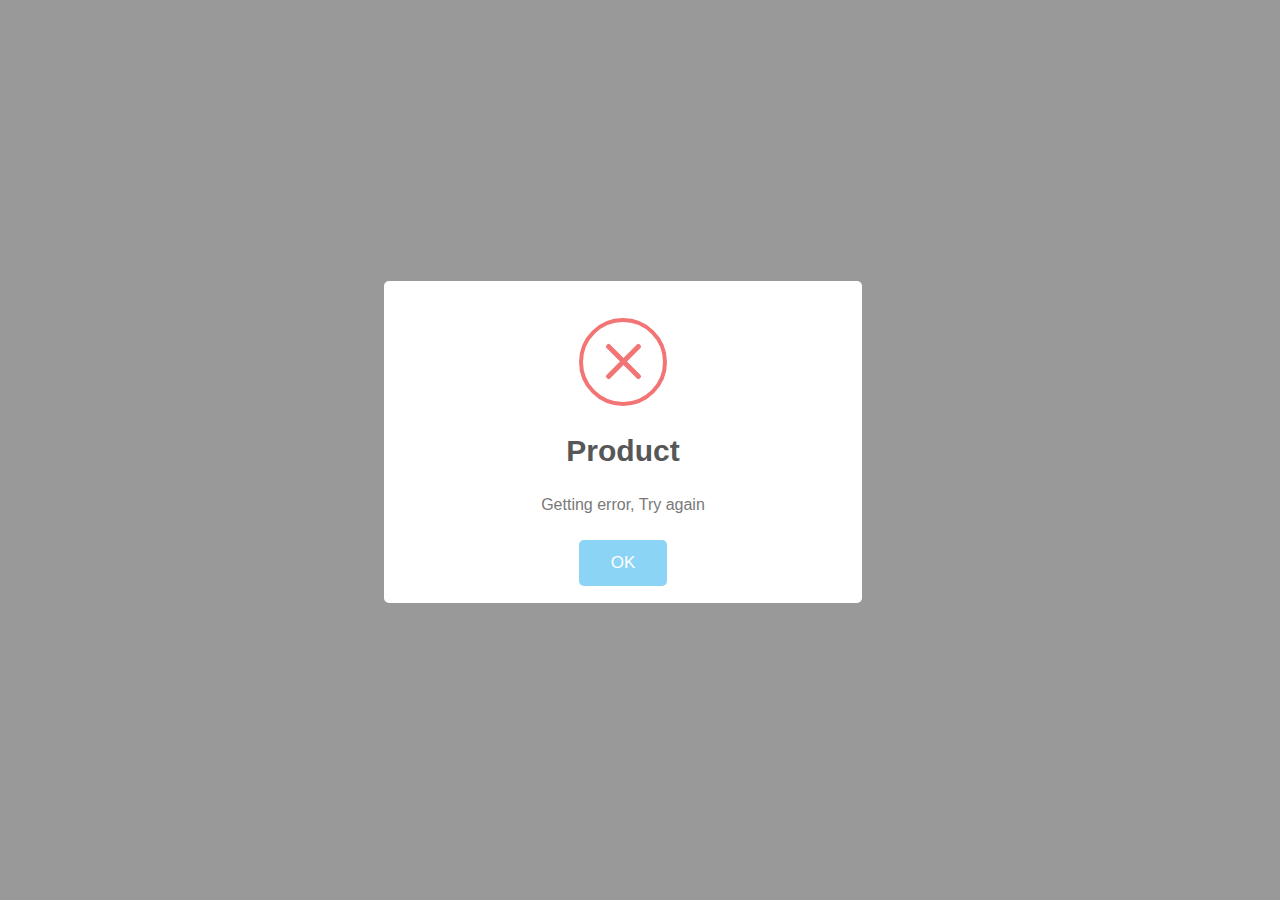
<file: shop.html>
﻿<!-- 
    Author: sathish
    Description: shop for Customer
-->
<!Doctype html>
<html lang="en">

    <head>
        <title>snsafe home screen</title>
        <meta charset="utf-8">
        <meta name="viewport" content="width=device-width, initial-scale=1">
        <link href="https://fonts.googleapis.com/icon?family=Material+Icons" rel="stylesheet">
        <link rel="stylesheet" href="https://maxcdn.bootstrapcdn.com/font-awesome/4.7.0/css/font-awesome.min.css">
        <link rel="stylesheet" href="asset/materialize-css/css/materialize.css">
        <link rel="stylesheet" href="https://fonts.googleapis.com/icon?family=Material+Icons">
        <link rel="stylesheet" href="asset/css/style.css">
        <link rel="stylesheet" href="asset/bootstrap/css/bootstrap.min.css">
        <!-- data table css -->
        <link rel="stylesheet" href="asset/plugins/jquery-datatable/skin/bootstrap/css/dataTables.bootstrap.css">
        <link rel="stylesheet" href="asset/css/dataTables.responsive.css">
        <link rel="stylesheet" href="asset/css/sweetalert.css">
        <style>

        </style>
    </head>

    <body>
    <div class="">
        <div class="col s12 navbar-fixed nav">
            <nav>
                <div class="nav-wrapper">
                    <ul id="slide-out" class="side-nav">
                        <li>
                            <div class="user-view">
                                <div class="user-profile">
                                    <img class="circle" src="asset/images/profile.png">
                                    <div class="user-detail">
                                        <h4 class="white-text" id="ses_name">John Doe</h4>
                                        <p class="white-text" id="ses_mail">jonedoe@test.com</p>
                                    </div>
                                </div>
                            </div>
                        </li>
                        <hr>
                        <!-- <li><a href="#!"><i class="material-icons">cloud</i>First Link With Icon</a></li>
                        <li><a href="#!">Second Link</a></li>
                        <li>
                                <div class="divider"></div>
                        </li>
                        <li><a class="subheader">Subheader</a></li>
                        <li><a class="waves-effect" href="#!">Third Link With Waves</a></li> -->
                        <div class="nav-links">
                            <a href="profile.html" class="white-text"><img class="navimg" src="asset/images/user.png" alt=""><span class="navtitle">Profile</span></a>
                            <a href="product.html" class="white-text"><img class="navimg" src="asset/images/product.png" alt=""><span class="navtitle">Product List</span></a>
                            <a href="product_draft.html" class="white-text"><img class="navimg" src="asset/images/product.png" alt=""><span class="navtitle">Product Draft</span></a>
                            <!-- <a href="device.html" class="white-text"><img class="navimg" src="asset/images/device.png" alt=""><span class="navtitle">Devices</span></a> -->
                            <a href="finder.html" class="white-text"><img class="navimg" src="asset/images/device.png" alt=""><span class="navtitle">Lost and Found</span></a>
                            <a href="recycle.html" class="white-text"><img class="navimg" src="asset/images/recycle.png" alt=""><span class="navtitle">Recycle</span></a>
                            <a href="user.html" class="white-text" id="usernav"><img class="navimg" src="asset/images/user.png" alt=""><span class="navtitle">Users</span></a>
                            <a href="orders.html" class="white-text"><img class="navimg" src="asset/images/product.png" alt=""><span class="navtitle">Order(s)</span></a>
                            <a href="shop.html" class="white-text" id="shopnav"><img class="navimg" src="asset/images/product.png" alt=""><span class="navtitle">Shop</span></a>
                            <a href="tagsearch.html" class="white-text"><img class="navimg" src="asset/images/user.png" alt=""><span class="navtitle">Tag Search</span></a>
                        </div>
                        <hr>
                        <div class="nav-links">
                            <a href="" class="white-text"><img class="navimg" src="asset/images/product.png" alt=""><span class="navtitle">Settings</span></a>
                            <a href="#" onClick="return logout();" class="white-text"><img class="navimg" src="asset/images/device.png" alt=""><span class="navtitle">Logout</span></a>
                    </ul>
                    <a href="#" data-activates="slide-out" class="button-collapse"><i class="material-icons">menu</i></a>
                    <h2 class="tags">Tag Search</h2>

                    <ul id="nav-mobile" class="left hide-on-med-and-down">
                        <li><a href="collapsible.html"><i class="fa fa-cart"></i></a></li>
                    </ul>
                </div>
            </nav>
        </div>
    </div>
        <div class="se-pre-con"></div>
        <section class="content">
            <div class="container-fluid">

                <div class="row clearfix">
                    <div class="col-lg-12 col-md-12 col-sm-12 col-xs-12">
                        <div class="card">

                            <div class="body">
                                <div class="row" id="viewProduct"></div>
                            </div>
                        </div>
                    </div>
                </div>       
            </div>
        </section>
        <script type="text/javascript" src="asset/js/jquery-3.2.1.min.js"></script>
        <script type="text/javascript" src="asset/materialize-css/js/materialize.min.js"></script>
        <script type="text/javascript" src="asset/bootstrap/js/bootstrap.min.js"></script>
        <!-- Jquery data table plugin-->
        <script type="text/javascript" src="asset/plugins/jquery-datatable/jquery.dataTables.js"></script>
        <script type="text/javascript" src="asset/plugins/jquery-datatable/skin/bootstrap/js/dataTables.bootstrap.js"></script>
        <script type="text/javascript" src="asset/js/dataTables.responsive.js"></script>
        <script type="text/javascript" src="asset/js/sweet_alert.min.js"></script>
        <script type="text/javascript" src="asset/js/sweetalert_dev.js"></script>

        <script>
                                $(window).on('load', function () {
                                    // Animate loader off screen
                                    $(".se-pre-con").delay(3000).show().fadeOut("slow");
                                });
                                $(".button-collapse").sideNav();
                                $(document).ready(function () {
                                    getUserData();
                                    getProduct();
                                });
                                //get products
                                function getProduct() {
                                    $.ajax({
                                        url: 'http://rayi.in/snsafe/dev/Shop/getProducts',
                                        type: 'GET',
                                        dataType: 'json',
                                        success: function (rs) {
                                            $('#viewProduct').empty();
                                            var out;
                                            if (rs.status === true) {
                                                $.each(rs.result, function (ind, row) {
                                                    var price = parseFloat(row.price).toFixed(2);
                                                    out = '<div class="col-md-3 text-center cart-shadow">' +
                                                            '<image src="http://anniekateshomeschoolreviews.com/wp-content/uploads/2015/05/Online-picture1.jpg" class="responsive-img" />' +
                                                            '<p>' + row.p_id + '</p>' +
                                                            '<p>' + row.name + '</p>' +
                                                            '<p>Price : <span>' + price + '</span></p>' +
                                                            '<p class="text-center"><button type="button" name="addCart" id="addCart" onclick="addCart(\'' + row.p_id + '\',\'' + row.name + '\',\'' + row.price + '\',\'' + row.id + '\');" class="btn btn-primary hand waves-effect">Add cart</button></p>' +
                                                            '</div>';
                                                    $('#viewProduct').append(out);
                                                });
                                            }
                                        },
                                        error: function () {
                                            swal('Product', 'Getting error, Try again', 'error');
                                        }
                                    });
                                }
                                // add cart item(s)
                                function addCart(pid, name, price, id) {
                                    $.ajax({
                                        url: 'http://rayi.in/snsafe/dev/Shop/addCart',
                                        type: 'POST',
                                        data: {id: id, pid: pid, name: name, price: price, qty: 1},
                                        dataType: 'json',
                                        success: function (rs) {
                                            if (rs.status === true) {
                                                getTotalCart();
                                            }
                                        },
                                        error: function () {
                                            swal('Product', 'Add item error, try again', 'error');
                                        }
                                    });
                                }
                                function getUserData() {

                                    $.ajax({
                                        url: 'http://rayi.in/snsafe/dev/mobileapi/Mobile/getSession',
                                        type: 'POST',
                                        dataType: 'json',
                                        success: function (rs) {

                                            $('#ses_name').html(rs.username);
                                            $('#ses_mail').html(rs.email);
                                            $('#name').val(rs.username);
                                            $('#email').val(rs.email);
                                            $('#mobile').val(rs.telephone);
                                            $('label').addClass('active');

                                            var usertype = rs.user_type;
                                            if (usertype === 'customer') {

                                                $('.admin').empty();//removes select user div
                                                $('#user_id').val(rs.id);//append hidded input user_id
                                                $('#usernav').hide();//if user_type is customer no need user menu


                                            } else {
                                                $('#shopnav').hide();//if user type is admin no need shop menu

                                            }
                                        }
                                    });
                                }

                                function logout() {

                                    $.ajax({
                                        type: "POST",
                                        url: "http://rayi.in/snsafe/dev/mobileapi/Mobile/logout",
                                        dataType: 'json',
                                        complete: function () {
                                            window.location.href = "index.html";
                                        }
                                    });
                                }


        </script>
</file>
<file: asset/css/style.css>
@media only screen and (min-device-width: 320px) and (max-device-width: 768px) {
    html {
        background:#1cb5e0;
		text-transform:none!important;
		color:#fff!important;
    }
    a {
        text-decoration: none!important;
    }
	body {
		background-size: cover;
		/*background-color: #647387!important;*/
		/* fallback for old browsers */
		background: -webkit-linear-gradient(#000046 #1CB5E0 )no-repeat;
		/* Chrome 10-25, Safari 5.1-6 */
		background: linear-gradient( #000046 , #1CB5E0 )no-repeat!important;
		/* W3C, IE 10+/ Edge, Firefox 16+, Chrome 26+, Opera 12+, Safari 7+ */
	}
	 
    body .btn-wrap {
        padding-left: 0;
        padding-right: 0;
    }
    body .btn-wrap .sin {
        padding-left: 2px;
        padding-right: 2px;
        margin-top: 1px;
    }
    body .btn-wrap .btn {
        width: 100%;
        
    }
    body .btn-wrap .sin-btn {
        padding-right: 5px;
    }
    body .signin-btn {
        top: 0;
        left: 0;
        height: 50px;
        max-width: 50%;
        background: rgba(0, 0, 0, 0.6);
        border-right: 1px solid #fff;
        margin: 0;
    }
    body .signup-btn {
        margin: 0;
        height: 50px;
        max-width: 50%;
        background: rgba(0, 0, 0, 0.6);
    }
    .signin-btn a {
        color: #fff !important;
        font-family: roboto;
        font-weight: 400;
        font-size: 15px;
        line-height: 3;
        padding-left: 40px;
    }
    .signup-btn a {
        color: #fff !important;
        font-family: roboto;
        font-weight: 400;
        font-size: 15px;
        line-height: 3;
        padding-left: 40px;
    }
    .img-wrap {
        margin-left: 90px !important;
    }
    .logo-img {
        height: 80px;
        width: 200px;
    }
    .search-bar .tagin {
        border-bottom-color: #fff;
    }
    /*.search-bar label {
        color: #fff;
    }
    .search-bar .input-field input[type=text]:focus+label {
        color: #F5F5F5;
    }
    .search-bar .input-field input[type=text]:focus {
        border-bottom: 1px solid #F5F5F5;
        box-shadow: 0 1px 0 0 #F5F5F5;
    }
    .search-bar .input-field .prefix.active {
        color: #000;
    }
    .input-group .search-icn {
        background: cornflowerblue;
        border: none;
        border-bottom: 1px solid #fff;
        z-index: 100;
    }*/
    #product_list {
        border: none;
    }
    .form-line {
        width: 100%;
    }
    .btn-signin {
        width: 100%;
        margin-top: 20px;
        margin-bottom: 20px;
    }
    .form-wrap a.forget {
        font-size: 12px;
        color: #fff;
        margin-left: 80px;
        margin-bottom: 20px;
    }
    /*.signin-form,
    .signup-form .input-field input[type=text]:focus+label {
        color: #F5F5F5;
    }
    .signin-form,
    .signup-form .input-field input[type=text]:focus {
        border-bottom: 1px solid #F5F5F5;
        box-shadow: 0 1px 0 0 #F5F5F5;
    }
    .signin-form,
    .signup-form .input-field .prefix.active {
        color: #F5F5F5;
    }
    .signin-form,
    .signup-form .input-field input[type=password]:focus+label {
        color: #F5F5F5;
    }
    .signin-form,
    .signup-form .input-field input[type=password]:focus {
        border-bottom: 1px solid #F5F5F5;
        box-shadow: 0 1px 0 0 #F5F5F5;
    }*/
    .signin-form .sign-btn {
        background-color: deepskyblue;
        width: 100%;
    }
    .signup-form .sign-btn {
        background-color: deepskyblue;
        width: 100%;
    }
    /*.signup-form .input-field input[type=email]:focus+label {
        color: #F5F5F5;
    }
    .signup-form .input-field input[type=email]:focus {
        border-bottom: 1px solid #F5F5F5;
        box-shadow: 0 1px 0 0 #F5F5F5;
    }*/
    .content {
        /* position: relative; */
    }
    .signin-form,
    .signup-form {
        /* position: absolute; */
        width: 100%;
    }
    .signin-form .text-wrap a {
        color: #fff;
        font-weight: 400;
        font-size: 12px;
    }
    .signup-form .text-wrap a {
        color: #fff;
        font-weight: 400;
        font-size: 12px;
    }
    .signin-form .text-wrap p {
        color: tomato;
    }
    .signin-form .scl-btn-wrap ul {
        list-style-type: none;
    }
    .signin-form .scl-btn-wrap ul li {
        float: left;
        padding-right: 20px;
    }
    .signin-form .scl-btn-wrap .facebook {
        background-color: #3B5998;
    }
    .signin-form .scl-btn-wrap .google {
        background-color: #d34836;
    }
    .sn-active {
        border-bottom: 2px solid rgb(0,148,255);
    }
    .side-nav {
        background: #0c1946!important;
    }
    .side-nav a:hover {
        background: #0c1946!important;
    }
    .background-color {
        background: #0c1946!important;




    }
    .user-profile {
        display: flex;
        /* prefix for chrome */
        display: -webkit-box;
        /* prefix for ie and edge */
        display: -ms-flexbox;
        /* prefix for chrome */
        -webkit-box-pack: center;
        /* prefix for ie and edge */
        -ms-flex-pack: center;
        justify-content: center;
        /* prefix for chrome */
        -webkit-box-align: center;
        /* prefix for ie and edge */
        -ms-flex-align: center;
        align-items: center;
        margin-top: 1em;
        margin-bottom: 1em;
    }
    .user-profile .circle {
        height: 80px;
    }
    .user-profile a {
        padding: 0;
    }
    /* .user-detail {
        margin: 0;
        padding: 0;
        text-decoration: none;
    } */
    .user-detail {
        padding: 10px 10px 0 10px;
    }
    .user-detail h4 {
        margin-top: 1.2em;
    }
    .user-detail h4 {
        margin-bottom: 0;
    }
    .user-detail p {
        margin-bottom: 0;
    }
    /* horizontal rule */
    hr {
        margin-top: 1rem;
        margin-bottom: 1rem;
        border: 0;
        border-top: 1.3px solid #ffffff!important;
        width: 210px;
    }
    .nav-links {
        margin-top: 25px;
    }
    .navimg {
        height: 25px;
        width: 25px;
        margin-left: 28px;
    }
    .navtitle {
        padding: 25px;
        font-size: 12px;
        color: #ffffff;
    }
    nav {
        background: #000046;
        box-shadow: none!important;
    }
    nav .button-collapse i {
        padding: 0 0 0 8px;
    }
    .sisu-btn, .sisu-btn:hover {
        background: transparent!important;
        box-shadow: none!important;
    }
}
.no-js #loader { display: none; }
.js #loader { display: block; position: absolute; left: 100px; top: 0; }
.se-pre-con {position: fixed;left: 0px;	top: 0px; width: 100%;height: 100%;z-index: 9999;
            background: url(../images/loader.gif) center no-repeat #fff !important}
.modal {width: 100% !important; min-height: 100% !important;}

.error {color: rgba(255, 0, 0, 0.82) !important;}
form#signupForm label.error {margin-left: 18% !important;}

/* datatable - disable sorting arrow*/
table.dataTable thead .sorting:after {
	opacity: 0.2;
	content: none!important;
}

.header h2 {
	text-align: center;
	padding: .5em;
}
button#AddProduct,
button#AddUser {
	margin-left: 20%;
}
 
.pull-left label {
	font-size: 1.2em;
}
th.sorting {
	text-align: center;
}
div#table_paginate {
	margin-left: 20%;
}

.btn {
	line-height: 2!important;
	text-align: center; 
	padding: 2.5px 5px!important;
}

label.input-group-addon {
	position: relative;
	bottom: 50px;
	background: transparent !important;
	left: 40px;
	border: none !important;
}

input.form-control.pass {
	border: 1px solid rgba(128, 128, 128, 0.59);
	padding-left: 5px;
	border-radius: 5px;
        background: white !important;
}

span.dtr-data {
	width: 45% !important;
	float: right;
    word-break: break-all;
	padding-left: 15px;
}

i.glyphicon.glyphicon-eye-open {
	font-size: 15px;
	line-height: 1.3;
}



.card {
	background-color: transparent!important;
	border: none !important;
	box-shadow: none !important;
	/*margin-top:75px;*/
}

/*.header {
	position: fixed !important;
	top: -15px;
	left: 75px;
	color: #fff;
	z-index: 9999;
}*/

.pull-left {
/*	position: absolute;
	top: -50px;
	left: -14px;*/
	margin-left: 20%;
}

table#table {
	border: none;
}

thead {
	border: none !important;
}

.table-bordered td, .table-bordered th {
	border: none !important;
	border-bottom: 1px solid rgba(255, 255, 255, 0.39) !important;
}

table.table-bordered.dataTable {
	border-collapse: collapse !important;
}

tr.odd {
	background: none !important;
}

tr {
	color: #fff;
}
#viewOrderModal tr{
    color:#fff;
}

button#AddProduct, button#AddUser {
	margin-left: 20%;
	margin-left: 45%;
	margin-top: 35px;
    width: 55px;
	height: 55px;
	font-size: 0px;
	border-radius: 50%;
}

/*button#EditProduct {
	border-radius: 30px !important;
	font-size: 12px;
	padding: 1px 2px !important;
	background-color: rgb(18,46,124);
	text-transform: initial;
	width: 130px;
	border: none !important;
}*/


a.btn.btn-primary.waves-effect {
	height: 27px;
	width: 27px;
	border-radius: 50%;
}

.btn i {
	line-height: 1.5;
}

button#EditProduct {
	width: 27px;
	height: 27px;
        margin-right: 8px;
	border-radius: 50% !important;
}

button#deleteProduct {
	width: 27px;
	height: 27px;
        margin-right: 8px;
	border-radius: 50%;
}
.user-page button#EditProduct {
	width: 39px;
	height: 34px;
        margin-right: 8px;
	border-radius: 50% !important;
}

.user-page button#deleteProduct {
	width: 39px;
	height: 34px;
        margin-right: 8px;
	border-radius: 50%;
}

button#transferProduct {
	width: 27px;
	height: 27px;
	border-radius: 50%;
}

li:last-child span.dtr-title {
	width: 100%!important;
}

table.dataTable tr.child ul li {
	border: none !important;
}

span.dtr-title {
	width: 50%!important;
}

span.del-cls {
	color: #fff;
}

table.dataTable tr.child ul li:last-child {
	border-top: 1px solid white !important;
	width: 90%;
	margin-top: 10px;
}
table.dataTable tr.child ul li:last-child span.dtr-title {
    text-align: center;
}
table.dataTable tr.child ul li:last-child span.dtr-data {
    width: 80% !important;
    margin-top: 15px;
}

li:nth-child(8n) span.dtr-title {
	width: 40% !important;
}
table.dataTable tr.child ul{width:100% !important;}

@media only screen and (max-width: 450px){
	table.dataTable tr.child ul li { min-height: 40px; overflow: -webkit-paged-x;}
	
}
@media only screen and (max-width: 320px){
	span.dtr-data { width: 42% !important;}
}
@media only screen and (min-width: 320px){
	span.dtr-data { width: 42% !important;}
}
input.form-control.input-sm:focus {
    background: transparent !important;
    color: #fff;
}
i.glyphicon.glyphicon-eye-open {color: #4e4e4e !important;}
.user-page button#EditProduct i.material-icons {font-size: 19px !important;}
h2.tags {margin:0px !important;font-size:32px;text-align:center !important;margin-top:15px !important;}
.none{display: none !important;}
.file_input label.form-label {
    position: relative !important;
}

.file_input i.material-icons {
    color: white;background: red;border-radius: 25px; padding: 5px;font-size: 12px !important}
.modal-content {
    background: linear-gradient( #000046 , #1CB5E0 )no-repeat!important;
    color: #fff!important;
}

div#defaultModal {
    background: transparent;
}

.modal-footer {
    background: transparent!important;
}

.form-control, .demo-checkbox label {
    background: transparent!important;
    color: #fff!important;
  
}

input#model {
    background: transparent!important;
}

label.form-label {color: #fff!important;}

.form-control:focus {
    background: transparent!important;
    color: #fff!important;
}

label.active {
    color: #fff!important;
}
select.form-control{
      border: 1px solid #fff!important;
      color: #fff!important;
}
div#viewOrderModal button.btn.btn-link.waves-effect {
    background: #fff;
    border-radius: 5px;
}
</file>
<file: asset/css/dataTables.responsive.css>
table.dataTable.dtr-inline.collapsed tbody td:first-child,
table.dataTable.dtr-inline.collapsed tbody th:first-child {
  position: relative;
  padding-left: 50px;
  cursor: pointer;
}
table.dataTable.dtr-inline.collapsed tbody td:first-child:before,
table.dataTable.dtr-inline.collapsed tbody th:first-child:before {
  top: 14px;
  left: 6px;
  height: 14px;
  width: 24px;
  display: block;
  position: absolute;
  color: white;
  /*border: 2px solid white;*/
  border-radius: 2px;
  text-align: center;
  line-height: 14px;
  /*box-shadow: 0 0 3px #444;*/
  box-sizing: content-box;
  content: '+';
  background-color: #ccc;
}
table.dataTable.dtr-inline.collapsed tbody tr.parent td:first-child:before,
table.dataTable.dtr-inline.collapsed tbody tr.parent th:first-child:before {
  content: '-';
  background-color: #ccc;
}
table.dataTable.dtr-inline.collapsed tbody tr.child td:before {
  display: none;
}
table.dataTable.dtr-column tbody td.control,
table.dataTable.dtr-column tbody th.control {
  position: relative;
  cursor: pointer;
}
table.dataTable.dtr-column tbody td.control:before,
table.dataTable.dtr-column tbody th.control:before {
  top: 50%;
  left: 50%;
  height: 16px;
  width: 16px;
  margin-top: -10px;
  margin-left: -10px;
  display: block;
  position: absolute;
  color: white;
  border: 2px solid white;
  border-radius: 16px;
  text-align: center;
  line-height: 14px;
  box-shadow: 0 0 3px #444;
  box-sizing: content-box;
  content: '+';
  background-color: #31b131;
}
table.dataTable.dtr-column tbody tr.parent td.control:before,
table.dataTable.dtr-column tbody tr.parent th.control:before {
  content: '-';
  background-color: #d33333;
}
table.dataTable tr.child {
  padding: 0.5em 1em;
}
table.dataTable tr.child:hover {
  background: transparent !important;
}
table.dataTable tr.child ul {
  display: inline-block;
  list-style-type: none;
  margin: 0;
  padding: 0;
}
table.dataTable tr.child ul li {
  border-bottom: 1px solid #efefef;
  padding: 0.5em 0;
}
table.dataTable tr.child ul li:first-child {
  padding-top: 0;
}
table.dataTable tr.child ul li:last-child {
  border-bottom: none;
}
table.dataTable tr.child span.dtr-title {
  display: inline-block;
  min-width: 75px;
  font-weight: bold;
}
</file>
<file: asset/css/sweetalert.css>
body.stop-scrolling {
  height: 100%;
  overflow: hidden; }

.sweet-overlay {
  background-color: black;
  /* IE8 */
  -ms-filter: "progid:DXImageTransform.Microsoft.Alpha(Opacity=40)";
  /* IE8 */
  background-color: rgba(0, 0, 0, 0.4);
  position: fixed;
  left: 0;
  right: 0;
  top: 0;
  bottom: 0;
  display: none;
  z-index: 10000; }

.sweet-alert {
  background-color: white;
  font-family: 'Open Sans', 'Helvetica Neue', Helvetica, Arial, sans-serif;
  width: 478px;
  padding: 17px;
  border-radius: 5px;
  text-align: center;
  position: fixed;
  left: 50%;
  top: 50%;
  margin-left: -256px;
  margin-top: -200px;
  overflow: hidden;
  display: none;
  z-index: 99999; }
  @media all and (max-width: 540px) {
    .sweet-alert {
      width: auto;
      margin-left: 0;
      margin-right: 0;
      left: 15px;
      right: 15px; } }
  .sweet-alert h2 {
    color: #575757;
    font-size: 30px;
    text-align: center;
    font-weight: 600;
    text-transform: none;
    position: relative;
    margin: 25px 0;
    padding: 0;
    line-height: 40px;
    display: block; }
  .sweet-alert p {
    color: #797979;
    font-size: 16px;
    text-align: center;
    font-weight: 300;
    position: relative;
    text-align: inherit;
    float: none;
    margin: 0;
    padding: 0;
    line-height: normal; }
  .sweet-alert fieldset {
    border: none;
    position: relative; }
  .sweet-alert .sa-error-container {
    background-color: #f1f1f1;
    margin-left: -17px;
    margin-right: -17px;
    overflow: hidden;
    padding: 0 10px;
    max-height: 0;
    webkit-transition: padding 0.15s, max-height 0.15s;
    transition: padding 0.15s, max-height 0.15s; }
    .sweet-alert .sa-error-container.show {
      padding: 10px 0;
      max-height: 100px;
      webkit-transition: padding 0.2s, max-height 0.2s;
      transition: padding 0.25s, max-height 0.25s; }
    .sweet-alert .sa-error-container .icon {
      display: inline-block;
      width: 24px;
      height: 24px;
      border-radius: 50%;
      background-color: #ea7d7d;
      color: white;
      line-height: 24px;
      text-align: center;
      margin-right: 3px; }
    .sweet-alert .sa-error-container p {
      display: inline-block; }
  .sweet-alert .sa-input-error {
    position: absolute;
    top: 29px;
    right: 26px;
    width: 20px;
    height: 20px;
    opacity: 0;
    -webkit-transform: scale(0.5);
    transform: scale(0.5);
    -webkit-transform-origin: 50% 50%;
    transform-origin: 50% 50%;
    -webkit-transition: all 0.1s;
    transition: all 0.1s; }
    .sweet-alert .sa-input-error::before, .sweet-alert .sa-input-error::after {
      content: "";
      width: 20px;
      height: 6px;
      background-color: #f06e57;
      border-radius: 3px;
      position: absolute;
      top: 50%;
      margin-top: -4px;
      left: 50%;
      margin-left: -9px; }
    .sweet-alert .sa-input-error::before {
      -webkit-transform: rotate(-45deg);
      transform: rotate(-45deg); }
    .sweet-alert .sa-input-error::after {
      -webkit-transform: rotate(45deg);
      transform: rotate(45deg); }
    .sweet-alert .sa-input-error.show {
      opacity: 1;
      -webkit-transform: scale(1);
      transform: scale(1); }
  .sweet-alert input {
    width: 100%;
    box-sizing: border-box;
    border-radius: 3px;
    border: 1px solid #d7d7d7;
    height: 43px;
    margin-top: 10px;
    margin-bottom: 17px;
    font-size: 18px;
    box-shadow: inset 0px 1px 1px rgba(0, 0, 0, 0.06);
    padding: 0 12px;
    display: none;
    -webkit-transition: all 0.3s;
    transition: all 0.3s; }
    .sweet-alert input:focus {
      outline: none;
      box-shadow: 0px 0px 3px #c4e6f5;
      border: 1px solid #b4dbed; }
      .sweet-alert input:focus::-moz-placeholder {
        transition: opacity 0.3s 0.03s ease;
        opacity: 0.5; }
      .sweet-alert input:focus:-ms-input-placeholder {
        transition: opacity 0.3s 0.03s ease;
        opacity: 0.5; }
      .sweet-alert input:focus::-webkit-input-placeholder {
        transition: opacity 0.3s 0.03s ease;
        opacity: 0.5; }
    .sweet-alert input::-moz-placeholder {
      color: #bdbdbd; }
    .sweet-alert input:-ms-input-placeholder {
      color: #bdbdbd; }
    .sweet-alert input::-webkit-input-placeholder {
      color: #bdbdbd; }
  .sweet-alert.show-input input {
    display: block; }
  .sweet-alert .sa-confirm-button-container {
    display: inline-block;
    position: relative; }
  .sweet-alert .la-ball-fall {
    position: absolute;
    left: 50%;
    top: 50%;
    margin-left: -27px;
    margin-top: 4px;
    opacity: 0;
    visibility: hidden; }
  .sweet-alert button {
    background-color: #8CD4F5;
    color: white;
    border: none;
    box-shadow: none;
    font-size: 17px;
    font-weight: 500;
    -webkit-border-radius: 4px;
    border-radius: 5px;
    padding: 10px 32px;
    margin: 26px 5px 0 5px;
    cursor: pointer; }
    .sweet-alert button:focus {
      outline: none;
      box-shadow: 0 0 2px rgba(128, 179, 235, 0.5), inset 0 0 0 1px rgba(0, 0, 0, 0.05); }
    .sweet-alert button:hover {
      background-color: #7ecff4; }
    .sweet-alert button:active {
      background-color: #5dc2f1; }
    .sweet-alert button.cancel {
      background-color: #C1C1C1; }
      .sweet-alert button.cancel:hover {
        background-color: #b9b9b9; }
      .sweet-alert button.cancel:active {
        background-color: #a8a8a8; }
      .sweet-alert button.cancel:focus {
        box-shadow: rgba(197, 205, 211, 0.8) 0px 0px 2px, rgba(0, 0, 0, 0.0470588) 0px 0px 0px 1px inset !important; }
    .sweet-alert button[disabled] {
      opacity: .6;
      cursor: default; }
    .sweet-alert button.confirm[disabled] {
      color: transparent; }
      .sweet-alert button.confirm[disabled] ~ .la-ball-fall {
        opacity: 1;
        visibility: visible;
        transition-delay: 0s; }
    .sweet-alert button::-moz-focus-inner {
      border: 0; }
  .sweet-alert[data-has-cancel-button=false] button {
    box-shadow: none !important; }
  .sweet-alert[data-has-confirm-button=false][data-has-cancel-button=false] {
    padding-bottom: 40px; }
  .sweet-alert .sa-icon {
    width: 80px;
    height: 80px;
    border: 4px solid gray;
    -webkit-border-radius: 40px;
    border-radius: 40px;
    border-radius: 50%;
    margin: 20px auto;
    padding: 0;
    position: relative;
    box-sizing: content-box; }
    .sweet-alert .sa-icon.sa-error {
      border-color: #F27474; }
      .sweet-alert .sa-icon.sa-error .sa-x-mark {
        position: relative;
        display: block; }
      .sweet-alert .sa-icon.sa-error .sa-line {
        position: absolute;
        height: 5px;
        width: 47px;
        background-color: #F27474;
        display: block;
        top: 37px;
        border-radius: 2px; }
        .sweet-alert .sa-icon.sa-error .sa-line.sa-left {
          -webkit-transform: rotate(45deg);
          transform: rotate(45deg);
          left: 17px; }
        .sweet-alert .sa-icon.sa-error .sa-line.sa-right {
          -webkit-transform: rotate(-45deg);
          transform: rotate(-45deg);
          right: 16px; }
    .sweet-alert .sa-icon.sa-warning {
      border-color: #F8BB86; }
      .sweet-alert .sa-icon.sa-warning .sa-body {
        position: absolute;
        width: 5px;
        height: 47px;
        left: 50%;
        top: 10px;
        -webkit-border-radius: 2px;
        border-radius: 2px;
        margin-left: -2px;
        background-color: #F8BB86; }
      .sweet-alert .sa-icon.sa-warning .sa-dot {
        position: absolute;
        width: 7px;
        height: 7px;
        -webkit-border-radius: 50%;
        border-radius: 50%;
        margin-left: -3px;
        left: 50%;
        bottom: 10px;
        background-color: #F8BB86; }
    .sweet-alert .sa-icon.sa-info {
      border-color: #C9DAE1; }
      .sweet-alert .sa-icon.sa-info::before {
        content: "";
        position: absolute;
        width: 5px;
        height: 29px;
        left: 50%;
        bottom: 17px;
        border-radius: 2px;
        margin-left: -2px;
        background-color: #C9DAE1; }
      .sweet-alert .sa-icon.sa-info::after {
        content: "";
        position: absolute;
        width: 7px;
        height: 7px;
        border-radius: 50%;
        margin-left: -3px;
        top: 19px;
        background-color: #C9DAE1; }
    .sweet-alert .sa-icon.sa-success {
      border-color: #A5DC86; }
      .sweet-alert .sa-icon.sa-success::before, .sweet-alert .sa-icon.sa-success::after {
        content: '';
        -webkit-border-radius: 40px;
        border-radius: 40px;
        border-radius: 50%;
        position: absolute;
        width: 60px;
        height: 120px;
        background: white;
        -webkit-transform: rotate(45deg);
        transform: rotate(45deg); }
      .sweet-alert .sa-icon.sa-success::before {
        -webkit-border-radius: 120px 0 0 120px;
        border-radius: 120px 0 0 120px;
        top: -7px;
        left: -33px;
        -webkit-transform: rotate(-45deg);
        transform: rotate(-45deg);
        -webkit-transform-origin: 60px 60px;
        transform-origin: 60px 60px; }
      .sweet-alert .sa-icon.sa-success::after {
        -webkit-border-radius: 0 120px 120px 0;
        border-radius: 0 120px 120px 0;
        top: -11px;
        left: 30px;
        -webkit-transform: rotate(-45deg);
        transform: rotate(-45deg);
        -webkit-transform-origin: 0px 60px;
        transform-origin: 0px 60px; }
      .sweet-alert .sa-icon.sa-success .sa-placeholder {
        width: 80px;
        height: 80px;
        border: 4px solid rgba(165, 220, 134, 0.2);
        -webkit-border-radius: 40px;
        border-radius: 40px;
        border-radius: 50%;
        box-sizing: content-box;
        position: absolute;
        left: -4px;
        top: -4px;
        z-index: 2; }
      .sweet-alert .sa-icon.sa-success .sa-fix {
        width: 5px;
        height: 90px;
        background-color: white;
        position: absolute;
        left: 28px;
        top: 8px;
        z-index: 1;
        -webkit-transform: rotate(-45deg);
        transform: rotate(-45deg); }
      .sweet-alert .sa-icon.sa-success .sa-line {
        height: 5px;
        background-color: #A5DC86;
        display: block;
        border-radius: 2px;
        position: absolute;
        z-index: 2; }
        .sweet-alert .sa-icon.sa-success .sa-line.sa-tip {
          width: 25px;
          left: 14px;
          top: 46px;
          -webkit-transform: rotate(45deg);
          transform: rotate(45deg); }
        .sweet-alert .sa-icon.sa-success .sa-line.sa-long {
          width: 47px;
          right: 8px;
          top: 38px;
          -webkit-transform: rotate(-45deg);
          transform: rotate(-45deg); }
    .sweet-alert .sa-icon.sa-custom {
      background-size: contain;
      border-radius: 0;
      border: none;
      background-position: center center;
      background-repeat: no-repeat; }

/*
 * Animations
 */
@-webkit-keyframes showSweetAlert {
  0% {
    transform: scale(0.7);
    -webkit-transform: scale(0.7); }
  45% {
    transform: scale(1.05);
    -webkit-transform: scale(1.05); }
  80% {
    transform: scale(0.95);
    -webkit-transform: scale(0.95); }
  100% {
    transform: scale(1);
    -webkit-transform: scale(1); } }

@keyframes showSweetAlert {
  0% {
    transform: scale(0.7);
    -webkit-transform: scale(0.7); }
  45% {
    transform: scale(1.05);
    -webkit-transform: scale(1.05); }
  80% {
    transform: scale(0.95);
    -webkit-transform: scale(0.95); }
  100% {
    transform: scale(1);
    -webkit-transform: scale(1); } }

@-webkit-keyframes hideSweetAlert {
  0% {
    transform: scale(1);
    -webkit-transform: scale(1); }
  100% {
    transform: scale(0.5);
    -webkit-transform: scale(0.5); } }

@keyframes hideSweetAlert {
  0% {
    transform: scale(1);
    -webkit-transform: scale(1); }
  100% {
    transform: scale(0.5);
    -webkit-transform: scale(0.5); } }

@-webkit-keyframes slideFromTop {
  0% {
    top: 0%; }
  100% {
    top: 50%; } }

@keyframes slideFromTop {
  0% {
    top: 0%; }
  100% {
    top: 50%; } }

@-webkit-keyframes slideToTop {
  0% {
    top: 50%; }
  100% {
    top: 0%; } }

@keyframes slideToTop {
  0% {
    top: 50%; }
  100% {
    top: 0%; } }

@-webkit-keyframes slideFromBottom {
  0% {
    top: 70%; }
  100% {
    top: 50%; } }

@keyframes slideFromBottom {
  0% {
    top: 70%; }
  100% {
    top: 50%; } }

@-webkit-keyframes slideToBottom {
  0% {
    top: 50%; }
  100% {
    top: 70%; } }

@keyframes slideToBottom {
  0% {
    top: 50%; }
  100% {
    top: 70%; } }

.showSweetAlert[data-animation=pop] {
  -webkit-animation: showSweetAlert 0.3s;
  animation: showSweetAlert 0.3s; }

.showSweetAlert[data-animation=none] {
  -webkit-animation: none;
  animation: none; }

.showSweetAlert[data-animation=slide-from-top] {
  -webkit-animation: slideFromTop 0.3s;
  animation: slideFromTop 0.3s; }

.showSweetAlert[data-animation=slide-from-bottom] {
  -webkit-animation: slideFromBottom 0.3s;
  animation: slideFromBottom 0.3s; }

.hideSweetAlert[data-animation=pop] {
  -webkit-animation: hideSweetAlert 0.2s;
  animation: hideSweetAlert 0.2s; }

.hideSweetAlert[data-animation=none] {
  -webkit-animation: none;
  animation: none; }

.hideSweetAlert[data-animation=slide-from-top] {
  -webkit-animation: slideToTop 0.4s;
  animation: slideToTop 0.4s; }

.hideSweetAlert[data-animation=slide-from-bottom] {
  -webkit-animation: slideToBottom 0.3s;
  animation: slideToBottom 0.3s; }

@-webkit-keyframes animateSuccessTip {
  0% {
    width: 0;
    left: 1px;
    top: 19px; }
  54% {
    width: 0;
    left: 1px;
    top: 19px; }
  70% {
    width: 50px;
    left: -8px;
    top: 37px; }
  84% {
    width: 17px;
    left: 21px;
    top: 48px; }
  100% {
    width: 25px;
    left: 14px;
    top: 45px; } }

@keyframes animateSuccessTip {
  0% {
    width: 0;
    left: 1px;
    top: 19px; }
  54% {
    width: 0;
    left: 1px;
    top: 19px; }
  70% {
    width: 50px;
    left: -8px;
    top: 37px; }
  84% {
    width: 17px;
    left: 21px;
    top: 48px; }
  100% {
    width: 25px;
    left: 14px;
    top: 45px; } }

@-webkit-keyframes animateSuccessLong {
  0% {
    width: 0;
    right: 46px;
    top: 54px; }
  65% {
    width: 0;
    right: 46px;
    top: 54px; }
  84% {
    width: 55px;
    right: 0px;
    top: 35px; }
  100% {
    width: 47px;
    right: 8px;
    top: 38px; } }

@keyframes animateSuccessLong {
  0% {
    width: 0;
    right: 46px;
    top: 54px; }
  65% {
    width: 0;
    right: 46px;
    top: 54px; }
  84% {
    width: 55px;
    right: 0px;
    top: 35px; }
  100% {
    width: 47px;
    right: 8px;
    top: 38px; } }

@-webkit-keyframes rotatePlaceholder {
  0% {
    transform: rotate(-45deg);
    -webkit-transform: rotate(-45deg); }
  5% {
    transform: rotate(-45deg);
    -webkit-transform: rotate(-45deg); }
  12% {
    transform: rotate(-405deg);
    -webkit-transform: rotate(-405deg); }
  100% {
    transform: rotate(-405deg);
    -webkit-transform: rotate(-405deg); } }

@keyframes rotatePlaceholder {
  0% {
    transform: rotate(-45deg);
    -webkit-transform: rotate(-45deg); }
  5% {
    transform: rotate(-45deg);
    -webkit-transform: rotate(-45deg); }
  12% {
    transform: rotate(-405deg);
    -webkit-transform: rotate(-405deg); }
  100% {
    transform: rotate(-405deg);
    -webkit-transform: rotate(-405deg); } }

.animateSuccessTip {
  -webkit-animation: animateSuccessTip 0.75s;
  animation: animateSuccessTip 0.75s; }

.animateSuccessLong {
  -webkit-animation: animateSuccessLong 0.75s;
  animation: animateSuccessLong 0.75s; }

.sa-icon.sa-success.animate::after {
  -webkit-animation: rotatePlaceholder 4.25s ease-in;
  animation: rotatePlaceholder 4.25s ease-in; }

@-webkit-keyframes animateErrorIcon {
  0% {
    transform: rotateX(100deg);
    -webkit-transform: rotateX(100deg);
    opacity: 0; }
  100% {
    transform: rotateX(0deg);
    -webkit-transform: rotateX(0deg);
    opacity: 1; } }

@keyframes animateErrorIcon {
  0% {
    transform: rotateX(100deg);
    -webkit-transform: rotateX(100deg);
    opacity: 0; }
  100% {
    transform: rotateX(0deg);
    -webkit-transform: rotateX(0deg);
    opacity: 1; } }

.animateErrorIcon {
  -webkit-animation: animateErrorIcon 0.5s;
  animation: animateErrorIcon 0.5s; }

@-webkit-keyframes animateXMark {
  0% {
    transform: scale(0.4);
    -webkit-transform: scale(0.4);
    margin-top: 26px;
    opacity: 0; }
  50% {
    transform: scale(0.4);
    -webkit-transform: scale(0.4);
    margin-top: 26px;
    opacity: 0; }
  80% {
    transform: scale(1.15);
    -webkit-transform: scale(1.15);
    margin-top: -6px; }
  100% {
    transform: scale(1);
    -webkit-transform: scale(1);
    margin-top: 0;
    opacity: 1; } }

@keyframes animateXMark {
  0% {
    transform: scale(0.4);
    -webkit-transform: scale(0.4);
    margin-top: 26px;
    opacity: 0; }
  50% {
    transform: scale(0.4);
    -webkit-transform: scale(0.4);
    margin-top: 26px;
    opacity: 0; }
  80% {
    transform: scale(1.15);
    -webkit-transform: scale(1.15);
    margin-top: -6px; }
  100% {
    transform: scale(1);
    -webkit-transform: scale(1);
    margin-top: 0;
    opacity: 1; } }

.animateXMark {
  -webkit-animation: animateXMark 0.5s;
  animation: animateXMark 0.5s; }

@-webkit-keyframes pulseWarning {
  0% {
    border-color: #F8D486; }
  100% {
    border-color: #F8BB86; } }

@keyframes pulseWarning {
  0% {
    border-color: #F8D486; }
  100% {
    border-color: #F8BB86; } }

.pulseWarning {
  -webkit-animation: pulseWarning 0.75s infinite alternate;
  animation: pulseWarning 0.75s infinite alternate; }

@-webkit-keyframes pulseWarningIns {
  0% {
    background-color: #F8D486; }
  100% {
    background-color: #F8BB86; } }

@keyframes pulseWarningIns {
  0% {
    background-color: #F8D486; }
  100% {
    background-color: #F8BB86; } }

.pulseWarningIns {
  -webkit-animation: pulseWarningIns 0.75s infinite alternate;
  animation: pulseWarningIns 0.75s infinite alternate; }

@-webkit-keyframes rotate-loading {
  0% {
    transform: rotate(0deg); }
  100% {
    transform: rotate(360deg); } }

@keyframes rotate-loading {
  0% {
    transform: rotate(0deg); }
  100% {
    transform: rotate(360deg); } }

/* Internet Explorer 9 has some special quirks that are fixed here */
/* The icons are not animated. */
/* This file is automatically merged into sweet-alert.min.js through Gulp */
/* Error icon */
.sweet-alert .sa-icon.sa-error .sa-line.sa-left {
  -ms-transform: rotate(45deg) \9; }

.sweet-alert .sa-icon.sa-error .sa-line.sa-right {
  -ms-transform: rotate(-45deg) \9; }

/* Success icon */
.sweet-alert .sa-icon.sa-success {
  border-color: transparent\9; }

.sweet-alert .sa-icon.sa-success .sa-line.sa-tip {
  -ms-transform: rotate(45deg) \9; }

.sweet-alert .sa-icon.sa-success .sa-line.sa-long {
  -ms-transform: rotate(-45deg) \9; }

/*!
 * Load Awesome v1.1.0 (http://github.danielcardoso.net/load-awesome/)
 * Copyright 2015 Daniel Cardoso <@DanielCardoso>
 * Licensed under MIT
 */
.la-ball-fall,
.la-ball-fall > div {
  position: relative;
  -webkit-box-sizing: border-box;
  -moz-box-sizing: border-box;
  box-sizing: border-box; }

.la-ball-fall {
  display: block;
  font-size: 0;
  color: #fff; }

.la-ball-fall.la-dark {
  color: #333; }

.la-ball-fall > div {
  display: inline-block;
  float: none;
  background-color: currentColor;
  border: 0 solid currentColor; }

.la-ball-fall {
  width: 54px;
  height: 18px; }

.la-ball-fall > div {
  width: 10px;
  height: 10px;
  margin: 4px;
  border-radius: 100%;
  opacity: 0;
  -webkit-animation: ball-fall 1s ease-in-out infinite;
  -moz-animation: ball-fall 1s ease-in-out infinite;
  -o-animation: ball-fall 1s ease-in-out infinite;
  animation: ball-fall 1s ease-in-out infinite; }

.la-ball-fall > div:nth-child(1) {
  -webkit-animation-delay: -200ms;
  -moz-animation-delay: -200ms;
  -o-animation-delay: -200ms;
  animation-delay: -200ms; }

.la-ball-fall > div:nth-child(2) {
  -webkit-animation-delay: -100ms;
  -moz-animation-delay: -100ms;
  -o-animation-delay: -100ms;
  animation-delay: -100ms; }

.la-ball-fall > div:nth-child(3) {
  -webkit-animation-delay: 0ms;
  -moz-animation-delay: 0ms;
  -o-animation-delay: 0ms;
  animation-delay: 0ms; }

.la-ball-fall.la-sm {
  width: 26px;
  height: 8px; }

.la-ball-fall.la-sm > div {
  width: 4px;
  height: 4px;
  margin: 2px; }

.la-ball-fall.la-2x {
  width: 108px;
  height: 36px; }

.la-ball-fall.la-2x > div {
  width: 20px;
  height: 20px;
  margin: 8px; }

.la-ball-fall.la-3x {
  width: 162px;
  height: 54px; }

.la-ball-fall.la-3x > div {
  width: 30px;
  height: 30px;
  margin: 12px; }

/*
 * Animation
 */
@-webkit-keyframes ball-fall {
  0% {
    opacity: 0;
    -webkit-transform: translateY(-145%);
    transform: translateY(-145%); }
  10% {
    opacity: .5; }
  20% {
    opacity: 1;
    -webkit-transform: translateY(0);
    transform: translateY(0); }
  80% {
    opacity: 1;
    -webkit-transform: translateY(0);
    transform: translateY(0); }
  90% {
    opacity: .5; }
  100% {
    opacity: 0;
    -webkit-transform: translateY(145%);
    transform: translateY(145%); } }

@-moz-keyframes ball-fall {
  0% {
    opacity: 0;
    -moz-transform: translateY(-145%);
    transform: translateY(-145%); }
  10% {
    opacity: .5; }
  20% {
    opacity: 1;
    -moz-transform: translateY(0);
    transform: translateY(0); }
  80% {
    opacity: 1;
    -moz-transform: translateY(0);
    transform: translateY(0); }
  90% {
    opacity: .5; }
  100% {
    opacity: 0;
    -moz-transform: translateY(145%);
    transform: translateY(145%); } }

@-o-keyframes ball-fall {
  0% {
    opacity: 0;
    -o-transform: translateY(-145%);
    transform: translateY(-145%); }
  10% {
    opacity: .5; }
  20% {
    opacity: 1;
    -o-transform: translateY(0);
    transform: translateY(0); }
  80% {
    opacity: 1;
    -o-transform: translateY(0);
    transform: translateY(0); }
  90% {
    opacity: .5; }
  100% {
    opacity: 0;
    -o-transform: translateY(145%);
    transform: translateY(145%); } }

@keyframes ball-fall {
  0% {
    opacity: 0;
    -webkit-transform: translateY(-145%);
    -moz-transform: translateY(-145%);
    -o-transform: translateY(-145%);
    transform: translateY(-145%); }
  10% {
    opacity: .5; }
  20% {
    opacity: 1;
    -webkit-transform: translateY(0);
    -moz-transform: translateY(0);
    -o-transform: translateY(0);
    transform: translateY(0); }
  80% {
    opacity: 1;
    -webkit-transform: translateY(0);
    -moz-transform: translateY(0);
    -o-transform: translateY(0);
    transform: translateY(0); }
  90% {
    opacity: .5; }
  100% {
    opacity: 0;
    -webkit-transform: translateY(145%);
    -moz-transform: translateY(145%);
    -o-transform: translateY(145%);
    transform: translateY(145%); } }
</file>
